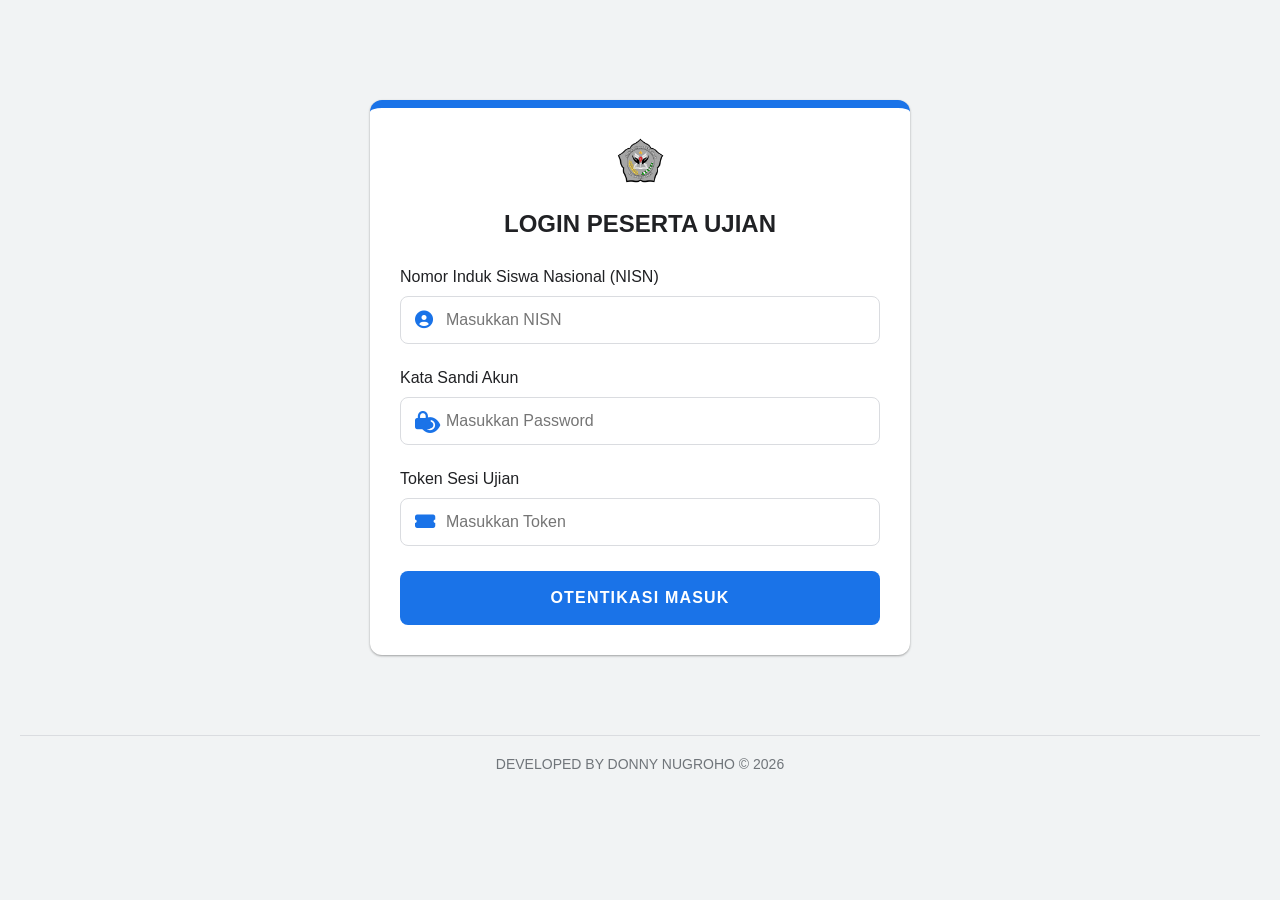
<file: index.html>
<!DOCTYPE html>
<html lang="id">
<head>
    <meta charset="UTF-8">
    <meta name="viewport" content="width=device-width, initial-scale=1.0, maximum-scale=1.0, user-scalable=no">
    <title>UJIAN DARING</title>
    <link rel="stylesheet" href="https://cdnjs.cloudflare.com/ajax/libs/font-awesome/6.0.0/css/all.min.css">
    <style>
        :root { --primary: #1a73e8; --secondary: #5f6368; --success: #188038; --danger: #d93025; --warning: #f9ab00; --bg: #f1f3f4; }
        body { font-family: 'Google Sans', Roboto, Arial, sans-serif; margin: 0; background: var(--bg); user-select: none; color: #3c4043; transition: background 0.3s; }
        .page { display: none; min-height: 100vh; padding: 20px; box-sizing: border-box; }
        .active { display: block; }
        .card { background: white; padding: 30px; border-radius: 12px; box-shadow: 0 1px 3px rgba(0,0,0,0.12), 0 1px 2px rgba(0,0,0,0.24); margin-bottom: 20px; border-top: 8px solid var(--primary); position: relative; }
        .input-group { position: relative; margin-bottom: 25px; }
        .input-group label { display: block; margin-bottom: 10px; font-weight: 500; color: #202124; }
        .input-group i { position: absolute; left: 15px; top: 42px; color: var(--primary); font-size: 18px; }
        .input-group input { width: 100%; padding: 14px 15px 14px 45px; border: 1px solid #dadce0; border-radius: 8px; font-size: 16px; box-sizing: border-box; transition: all 0.3s; }
        .input-group input:focus { border-color: var(--primary); outline: none; box-shadow: 0 0 0 2px rgba(26,115,232,0.2); }
        .toggle-pass { position: absolute; right: 15px; top: 42px; cursor: pointer; color: var(--secondary); padding: 5px; z-index: 10; }
        #timer { position: sticky; top: 0; background: #202124; color: white; text-align: center; padding: 15px; font-weight: bold; z-index: 1000; font-size: 20px; box-shadow: 0 4px 12px rgba(0,0,0,0.3); border-bottom: 3px solid var(--warning); letter-spacing: 1px; }
        .grid { display: grid; grid-template-columns: repeat(5, 1fr); gap: 12px; margin: 20px 0; padding: 10px; background: #fff; border-radius: 10px; box-shadow: inset 0 2px 4px rgba(0,0,0,0.05); }
        @media (min-width: 600px) { .grid { grid-template-columns: repeat(10, 1fr); } }
        .box { padding: 15px 5px; background: #fff; border: 2px solid #dadce0; border-radius: 8px; text-align: center; cursor: pointer; font-size: 15px; font-weight: bold; transition: 0.2s; color: #5f6368; }
        .box.done { background: var(--success); color: white; border-color: var(--success); }
        .box.now { background: var(--warning); border-color: #202124; color: #202124; transform: scale(1.1); box-shadow: 0 4px 8px rgba(0,0,0,0.2); }
        /* Style stimulus telah dihapus sesuai instruksi */
        .option-item { display: flex; align-items: center; padding: 18px; border: 2px solid #dadce0; border-radius: 12px; margin-bottom: 15px; cursor: pointer; transition: 0.2s; background: #fff; position: relative; }
        .option-item:hover { background: #f7f8f8; border-color: #bdc1c6; }
        .selected-opt { border-color: var(--primary) !important; background: #e8f0fe !important; font-weight: bold; color: var(--primary); }
        .selected-opt::after { content: '\f058'; font-family: 'Font Awesome 5 Free'; font-weight: 900; position: absolute; right: 20px; font-size: 20px; }
        .img-soal { display: block; width: 100%; max-width: 100%; height: auto; margin: 0 auto 25px auto; border-radius: 8px; border: 1px solid #dadce0; background: #fff; padding: 5px; box-sizing: border-box; }
        table { width: 100%; border-collapse: collapse; margin-top: 20px; border-radius: 8px; overflow: hidden; box-shadow: 0 0 0 1px #dadce0; }
        th, td { border: 1px solid #dadce0; padding: 18px; text-align: center; }
        th { background: #f8f9fa; font-weight: 600; color: #202124; }
        .warn-y { animation: blink-yellow 1.5s infinite; }
        .warn-r { animation: blink-red 0.6s infinite; }
        @keyframes blink-yellow { 0%, 100% { background: #ffffff; } 50% { background: #fff3cd; } }
        @keyframes blink-red { 0%, 100% { background: #ffffff; } 50% { background: #f8d7da; } }
        .notif-bar { display: none; padding: 15px; border-radius: 8px; margin-bottom: 20px; font-weight: bold; text-align: center; border: 1px solid transparent; }
        .notif-error { display: block; background: #f8d7da; color: #721c24; border-color: #f5c6cb; }
        .notif-success { display: block; background: #d4edda; color: #155724; border-color: #c3e6cb; }
        .btn { width: 100%; padding: 18px; border: none; border-radius: 8px; font-weight: bold; cursor: pointer; font-size: 16px; transition: 0.3s ease; text-transform: uppercase; letter-spacing: 1.2px; }
        .btn-blue { background: var(--primary); color: white; }
        .btn-gray { background: #fff; color: #5f6368; border: 1px solid #dadce0; }
        .btn:disabled { background: #dadce0 !important; color: #9aa0a6 !important; cursor: not-allowed; }
        .loader-spin { border: 4px solid #f3f3f3; border-top: 4px solid var(--primary); border-radius: 50%; width: 50px; height: 50px; animation: spin 1s linear infinite; margin: 20px auto; }
        @keyframes spin { 0% { transform: rotate(0deg); } 100% { transform: rotate(360deg); } }
        .footnote { text-align: center; color: #70757a; font-size: 14px; margin-top: 40px; padding-bottom: 40px; font-weight: 500; border-top: 1px solid #dadce0; padding-top: 20px; }
        .detail-grid { display: grid; grid-template-columns: 100px 20px 1fr; gap: 5px; margin-bottom: 5px; font-weight: bold; }
        .detail-grid .colon { text-align: center; color: var(--primary); }
        .login-logo { height: 48px; width: auto; margin-bottom: 10px; }
    </style>
</head>
<body oncontextmenu="return false;" onload="checkSession()">

<div id="p-login" class="page active">
    <div class="card" style="max-width:480px; margin: 80px auto;">
        <div style="text-align:center; margin-bottom: 30px;">
            <img src="logo.png" alt="Logo" class="login-logo" onerror="this.src='https://placehold.co/48x48?text=Logo'">
            <h2 style="color: #202124; margin-top: 10px;">LOGIN PESERTA UJIAN</h2>
        </div>
        <div id="notif-login" class="notif-bar"></div>
        <div class="input-group">
            <label>Nomor Induk Siswa Nasional (NISN)</label>
            <i class="fa fa-user-circle"></i>
            <input type="text" id="nisn" placeholder="Masukkan NISN">
        </div>
        <div class="input-group">
            <label>Kata Sandi Akun</label>
            <i class="fa fa-lock"></i>
            <input type="password" id="pass" placeholder="Masukkan Password">
            <i class="fa fa-eye toggle-pass" onclick="togglePass()"></i>
        </div>
        <div class="input-group">
            <label>Token Sesi Ujian</label>
            <i class="fa fa-ticket-alt"></i>
            <input type="text" id="token" placeholder="Masukkan Token">
        </div>
        <button class="btn btn-blue" id="btn-login" onclick="login()">OTENTIKASI MASUK</button>
    </div>
    <div class="footnote">DEVELOPED BY DONNY NUGROHO © 2026</div>
</div>

<div id="p-info" class="page">
    <div class="card" style="max-width:700px; margin: auto;">
        <h3 id="txt-sapa" style="color: var(--primary); margin-top: 0;"></h3>
        <p style="font-size: 16px; margin-bottom: 15px; color: #3c4043;">Anda akan mengerjakan ujian dengan rincian sebagai berikut :</p>
        <div id="txt-detail-container" style="background: #e8f0fe; padding: 25px; border-radius: 8px; margin: 20px 0;"></div>
        <button class="btn btn-blue" onclick="start()">KONFIRMASI & MULAI SEKARANG</button>
    </div>
    <div class="footnote">DEVELOPED BY DONNY NUGROHO © 2026</div>
</div>

<div id="p-quiz" class="page" style="padding:0">
    <div id="timer">SISA WAKTU: --:--</div>
    <div class="container" style="padding:20px; max-width: 900px; margin: auto;">
        <div id="notif-quiz" class="notif-bar"></div>
        <div id="quiz-content">
            <div class="grid" id="nav-grid"></div>
            <div id="display-soal"></div>
            <div style="display:flex; gap:20px; margin-top: 25px;">
                <button class="btn btn-gray" style="flex:1" onclick="move(-1)"><i class="fa fa-arrow-left"></i> SEBELUMNYA</button>
                <button id="btn-next" class="btn btn-blue" style="flex:1" onclick="move(1)">SELANJUTNYA <i class="fa fa-arrow-right"></i></button>
            </div>
            <div id="area-finish" style="display:none; margin-top: 25px;">
                <button id="btn-finish" class="btn" style="background:var(--success); color:white; font-size: 18px;" onclick="submitJawaban()"><i class="fa fa-paper-plane"></i> SELESAI & KIRIM JAWABAN</button>
            </div>
        </div>
        <div id="loading-screen" style="display:none; text-align:center; padding: 60px 20px;">
            <div class="loader-spin"></div>
            <h2 style="color: var(--primary);">Memproses Pengiriman...</h2>
        </div>
        <div id="success-screen" style="display:none; text-align:center; padding: 60px 20px;">
            <i class="fa fa-check-circle" style="font-size: 80px; color: var(--success);"></i>
            <h1 style="color: #202124; margin-top: 25px;">BERHASIL TERKIRIM!</h1>
            <p id="success-msg" style="font-size: 18px; line-height: 1.6; color: var(--secondary); margin-bottom: 25px;"></p>
            <div style="background: #e8f0fe; padding: 15px; border-radius: 8px; font-weight: 500; color: #1967d2; margin-bottom: 20px;">
                Tunjukkan teks ini kepada Pengawas untuk meninggalkan Ruangan.
            </div>
            <button class="btn btn-blue" style="max-width:300px;" onclick="exitQuiz()">KEMBALI KE HALAMAN LOGIN</button>
        </div>
    </div>
    <div class="footnote">DEVELOPED BY DONNY NUGROHO © 2026</div>
</div>

<script>
    let u = {}, ex = {}, qs = [], ans = {}, cur = 0, fraud = 0, tIn, tInt, isLive = false, isSubmitting = false;
    const id = (e) => document.getElementById(e);

    function showNotif(elId, msg, type) {
        const el = id(elId); el.innerText = msg; el.style.display = 'block';
        el.className = 'notif-bar ' + (type === 'error' ? 'notif-error' : 'notif-success');
    }

    function togglePass() { const p = id('pass'); p.type = p.type === 'password' ? 'text' : 'password'; }

    async function checkSession() {
        const saved = localStorage.getItem('cbt_session');
        if (saved) {
            const data = JSON.parse(saved);
            u = data.u; ex = data.ex; qs = data.qs; ans = data.ans || {};
            fraud = data.fraud || 0; cur = data.cur || 0;
            const startTime = new Date(data.tIn);
            const now = new Date();
            const elapsed = Math.floor((now - startTime) / 1000);
            const remaining = (ex.durasi * 60) - elapsed;
            if (remaining > 0) {
                tIn = startTime; id('p-login').classList.remove('active'); id('p-quiz').classList.add('active');
                isLive = true; applyBlink(); runTimer(remaining); render();
            } else { localStorage.removeItem('cbt_session'); }
        }
    }

    function saveSession() {
        if (isLive) { localStorage.setItem('cbt_session', JSON.stringify({ u, ex, qs, ans, fraud, cur, tIn })); }
    }

    async function login() {
        id('btn-login').disabled = true;
        const payload = { nisn: id('nisn').value, password: id('pass').value, token: id('token').value };
        try {
            const r = await fetch('https://cbt.donnyn1980.workers.dev/login', { method: 'POST', body: JSON.stringify(payload) });
            const d = await r.json();
            if(d.success) {
                u = d.siswa; ex = d.infoUjian; ex.total = d.totalSoal;
                id('p-login').classList.remove('active'); id('p-info').classList.add('active');
                id('txt-sapa').innerText = `Selamat Datang, ${u.nama} (${u.kelas})`;
                const detailHtml = `
                    <div class="detail-grid"><span>MAPEL</span><span class="colon">:</span><span>${ex.mapel}</span></div>
                    <div class="detail-grid"><span>KELAS</span><span class="colon">:</span><span>${u.kelas}</span></div>
                    <div class="detail-grid"><span>JENJANG</span><span class="colon">:</span><span>${u.jenjang}</span></div>
                    <div class="detail-grid"><span>GURU</span><span class="colon">:</span><span>${ex.nama_guru}</span></div>
                    <div class="detail-grid"><span>SOAL</span><span class="colon">:</span><span>${ex.total} Butir</span></div>
                    <div class="detail-grid"><span>DURASI</span><span class="colon">:</span><span>${ex.durasi} Menit</span></div>
                `;
                id('txt-detail-container').innerHTML = detailHtml;
            } else { showNotif('notif-login', 'NISN/Password/Token Salah!', 'error'); id('btn-login').disabled = false; }
        } catch (e) { showNotif('notif-login', 'Gangguan Server!', 'error'); id('btn-login').disabled = false; }
    }

    async function start() {
        if(document.documentElement.requestFullscreen) document.documentElement.requestFullscreen();
        const r = await fetch(`https://cbt.donnyn1980.workers.dev/get-soal?token=${ex.token}`);
        qs = await r.json(); tIn = new Date(); isLive = true;
        saveSession();
        id('p-info').classList.remove('active'); id('p-quiz').classList.add('active');
        runTimer(ex.durasi * 60); render();
    }

    document.addEventListener("visibilitychange", () => {
        if (isLive && document.hidden) { fraud++; applyBlink(); saveSession(); }
    });

    function applyBlink() {
        if(fraud >= 10) document.body.className = 'warn-r';
        else if(fraud >= 5) document.body.className = 'warn-y';
    }

    function runTimer(sec) {
        tInt = setInterval(() => {
            let m = Math.floor(sec/60), s = sec%60;
            id('timer').innerText = `SISA WAKTU: ${m}:${s<10?'0':''}${s}`;
            if(--sec < 0) { clearInterval(tInt); submitJawaban(); }
        }, 1000);
    }

    function render() {
        const s = qs[cur];
        // Menggabungkan Stimulus (s.st) dan Butir Soal (s.q) dalam kartu, menghapus tampilan terpisah
        let teksGabungan = s.st ? `${s.st}<br><br>${s.q}` : s.q;
        
        let h = `<div class="card">`;
        if(s.img && s.img !== "-") {
            let imgUrl = s.img;
            if(imgUrl.includes("drive.google.com")) {
                const fId = imgUrl.match(/[-\w]{25,}/);
                if(fId) imgUrl = `https://lh3.googleusercontent.com/d/${fId[0]}`;
            }
            h += `<img src="${imgUrl}" class="img-soal" onerror="this.src='https://placehold.co/800x400?text=Gambar+Drive+Error'">`;
        }
        
        // Tampilkan Stimulus dan Soal sebagai teks pengantar di kartu
        h += `<div style="font-size:20px; line-height:1.6; margin-bottom:25px;"><b>Soal ${cur+1}:</b><br>${teksGabungan}</div>`;
        
        if(s.tp === 'Kategori') {
            // Memecah teks gabungan ke dalam tabel berdasarkan tanda koma (,) sesuai instruksi
            const baris = teksGabungan.split(',');
            h += `<table><tr><th>Kasus</th><th>${s.kat[0]}</th><th>${s.kat[1]}</th></tr>`;
            baris.forEach((txt, i) => {
                let curAnsArr = ans[s.id] ? ans[s.id].split(',') : new Array(baris.length).fill("");
                h += `<tr><td style="text-align:left;">${txt.trim()}</td>
                <td><input type="radio" name="k_${s.id}_${i}" value="A" ${curAnsArr[i]=='A'?'checked':''} onchange="saveKat(${s.id},${i},'A',${baris.length})"></td>
                <td><input type="radio" name="k_${s.id}_${i}" value="B" ${curAnsArr[i]=='B'?'checked':''} onchange="saveKat(${s.id},${i},'B',${baris.length})"></td></tr>`;
            });
            h += `</table>`;
        } else {
            const typ = s.tp === 'MCMA' ? 'checkbox' : 'radio';
            const curVal = (ans[s.id] || "").split(',');
            s.opt.forEach(o => {
                const isSelected = curVal.includes(o.orig);
                h += `<label class="option-item ${isSelected?'selected-opt':''}">
                    <input type="${typ}" name="q_${s.id}" value="${o.orig}" ${isSelected?'checked':''} onchange="saveAns(${s.id},'${s.tp}')" style="margin-right:15px; transform:scale(1.5);"> 
                    <span style="font-size:17px;"><b>${o.label}.</b> ${o.text}</span>
                </label>`;
            });
        }
        id('display-soal').innerHTML = h + `</div>`;
        updateGrid();
    }

    window.saveAns = (id_soal, tipe) => {
        const inputs = document.querySelectorAll(`input[name="q_${id_soal}"]:checked`);
        const vals = Array.from(inputs).map(i => i.value);
        if(vals.length > 0) ans[id_soal] = vals.sort().join(','); else delete ans[id_soal];
        saveSession(); render();
        if(tipe === 'Sederhana' && vals.length > 0) { setTimeout(() => { if(cur < qs.length - 1) move(1); }, 400); }
    }

    window.saveKat = (id_soal, idx, val, total) => {
        let a = (ans[id_soal] || "").split(',');
        if(a.length !== total) a = new Array(total).fill("");
        a[idx] = val; ans[id_soal] = a.join(',');
        saveSession(); updateGrid();
        if(a.every(x => x !== "")) { setTimeout(() => { if(cur < qs.length - 1) move(1); }, 400); }
    }

    function updateGrid() {
        const g = id('nav-grid'); g.innerHTML = '';
        let countDone = 0;
        qs.forEach((s, i) => {
            let cls = 'box', statusDone = false;
            if(ans[s.id]) {
                if(s.tp === 'Kategori') { 
                    const teksGabungan = s.st ? `${s.st}<br><br>${s.q}` : s.q;
                    if(ans[s.id].split(',').filter(x => x !== "").length === teksGabungan.split(',').length) statusDone = true; 
                } 
                else { statusDone = true; }
            }
            if(statusDone) { cls += ' done'; countDone++; }
            if(i === cur) cls += ' now';
            g.innerHTML += `<div class="${cls}" onclick="cur=${i};render();saveSession()">${i+1}</div>`;
        });
        id('area-finish').style.display = (countDone === qs.length) ? 'block' : 'none';
        id('btn-next').style.display = (cur === qs.length - 1) ? 'none' : 'block';
    }

    window.move = (step) => { cur += step; if(cur<0) cur=0; if(cur>=qs.length) cur=qs.length-1; saveSession(); render(); }

    function exitQuiz() { localStorage.removeItem('cbt_session'); location.reload(); }

    async function submitJawaban() {
        if(isSubmitting) return;
        isSubmitting = true;
        id('btn-finish').disabled = true; id('quiz-content').style.display = 'none';
        id('loading-screen').style.display = 'block'; id('timer').style.display = 'none';
        clearInterval(tInt); isLive = false;

        let tPB = 0, tPM = 0, tBF = 0, tS = 0;
        const sortedQs = [...qs].sort((a, b) => a.id - b.id);
        const logAns = sortedQs.map(q => {
            const uA = (ans[q.id] || "-").replace(/\s/g,'');
            const kunci = q.key.replace(/\s/g,'');
            let b = q.bobot ? parseFloat(q.bobot) : (q.tp === "Sederhana" ? 1 : (q.tp === "Kategori" ? 2 : 3));
            tPM += b;
            if(uA === kunci) { tPB += b; tBF++; } else { tS++; }
            return ans[q.id] || "-";
        }).join('|');
        
        const fNilai = tPM > 0 ? ((tPB / tPM) * 100).toFixed(2) : 0;
        const tOut = new Date();
        const dM = Math.floor((tOut - new Date(tIn)) / 60000);
        
        const body = {
            nisn: String(u.nisn), nama: u.nama, nama_guru: ex.nama_guru, mapel: ex.mapel, kelas: u.kelas, jenjang: u.jenjang,
            nilai: fNilai, jml_curang: fraud, jml_benar: tBF, jml_salah: tS,
            wkt_masuk: new Date(tIn).toLocaleString('id-ID'), wkt_submit: tOut.toLocaleString('id-ID'),
            wkt_digunakan: `${dM} Menit`, jawaban: logAns
        };

        try {
            const res = await fetch('https://cbt.donnyn1980.workers.dev/submit', {
                method: 'POST', headers: {'Content-Type': 'application/json'}, body: JSON.stringify(body)
            });
            if(res.ok) {
                id('success-msg').innerHTML = `Selamat <b>${u.nama} (${u.kelas})</b>, Anda telah menyelesaikan ujian <b>${ex.mapel}</b> dengan durasi <b>${dM} menit</b>. Semoga mendapatkan hasil yang terbaik.`;
                localStorage.removeItem('cbt_session');
                id('loading-screen').style.display = 'none'; id('success-screen').style.display = 'block';
            } else { throw new Error(); }
        } catch(e) {
            id('loading-screen').style.display = 'none'; id('quiz-content').style.display = 'block';
            id('btn-finish').disabled = false; isSubmitting = false;
            showNotif('notif-quiz', 'Gagal menyimpan! Coba klik kirim lagi.', 'error');
        }
    }
</script>
</body>
</html>
</file>
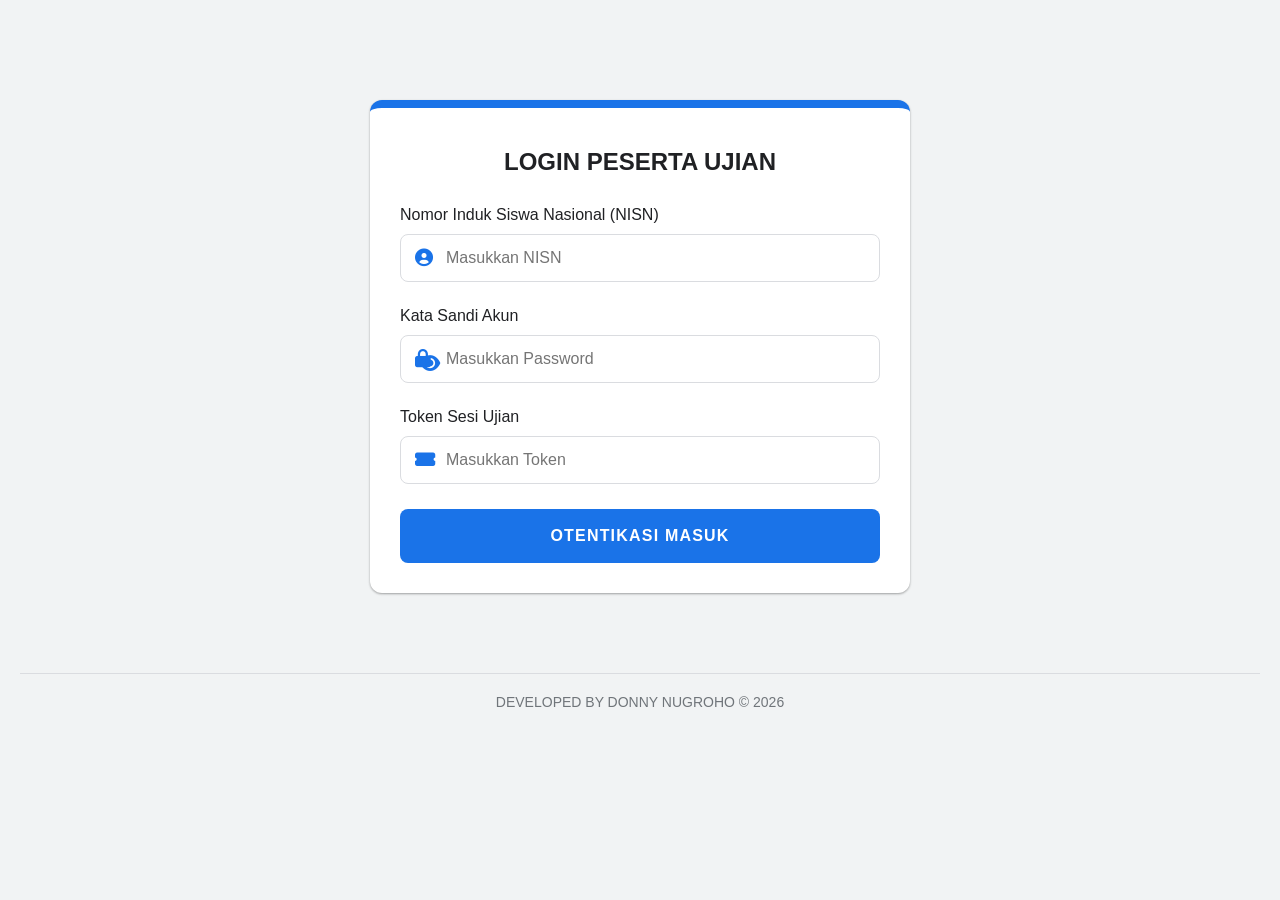
<file: sosiologi/index.html>
<!DOCTYPE html>
<html lang="id">
<head>
    <meta charset="UTF-8">
    <meta name="viewport" content="width=device-width, initial-scale=1.0, maximum-scale=1.0, user-scalable=no">
    <title>UJIAN DARING - AMAN</title>
    <link rel="stylesheet" href="https://cdnjs.cloudflare.com/ajax/libs/font-awesome/6.0.0/css/all.min.css">
    <style>
        :root { --primary: #1a73e8; --secondary: #5f6368; --success: #188038; --danger: #d93025; --warning: #f9ab00; --bg: #f1f3f4; }
        body { 
            font-family: 'Google Sans', Roboto, Arial, sans-serif; 
            margin: 0; 
            background: var(--bg); 
            user-select: none; 
            -webkit-user-select: none;
            -moz-user-select: none;
            -ms-user-select: none;
            color: #3c4043; 
            transition: background 0.3s; 
        }
        /* Mencegah seleksi teks dan seret */
        * {
            user-select: none !important;
            -webkit-user-select: none !important;
            -moz-user-select: none !important;
            -ms-user-select: none !important;
            -webkit-tap-highlight-color: transparent;
            -webkit-touch-callout: none;
        }
        /* Izin seleksi hanya untuk input teks */
        input, textarea {
            user-select: text !important;
            -webkit-user-select: text !important;
            -moz-user-select: text !important;
            -ms-user-select: text !important;
        }
        .page { display: none; min-height: 100vh; padding: 20px; box-sizing: border-box; }
        .active { display: block; }
        .card { background: white; padding: 30px; border-radius: 12px; box-shadow: 0 1px 3px rgba(0,0,0,0.12), 0 1px 2px rgba(0,0,0,0.24); margin-bottom: 20px; border-top: 8px solid var(--primary); position: relative; }
        .input-group { position: relative; margin-bottom: 25px; }
        .input-group label { display: block; margin-bottom: 10px; font-weight: 500; color: #202124; }
        .input-group i { position: absolute; left: 15px; top: 42px; color: var(--primary); font-size: 18px; }
        .input-group input { width: 100%; padding: 14px 15px 14px 45px; border: 1px solid #dadce0; border-radius: 8px; font-size: 16px; box-sizing: border-box; transition: all 0.3s; }
        .input-group input:focus { border-color: var(--primary); outline: none; box-shadow: 0 0 0 2px rgba(26,115,232,0.2); }
        .toggle-pass { position: absolute; right: 15px; top: 42px; cursor: pointer; color: var(--secondary); padding: 5px; z-index: 10; }
        #timer { 
            position: sticky; 
            top: 0; 
            background: #202124; 
            color: white; 
            text-align: center; 
            padding: 15px; 
            font-weight: bold; 
            z-index: 1000; 
            font-size: 20px; 
            box-shadow: 0 4px 12px rgba(0,0,0,0.3); 
            border-bottom: 3px solid var(--warning); 
            letter-spacing: 1px; 
        }
        .grid { display: grid; grid-template-columns: repeat(5, 1fr); gap: 12px; margin: 20px 0; padding: 10px; background: #fff; border-radius: 10px; box-shadow: inset 0 2px 4px rgba(0,0,0,0.05); }
        @media (min-width: 600px) { .grid { grid-template-columns: repeat(10, 1fr); } }
        .box { padding: 15px 5px; background: #fff; border: 2px solid #dadce0; border-radius: 8px; text-align: center; cursor: pointer; font-size: 15px; font-weight: bold; transition: 0.2s; color: #5f6368; }
        .box.done { background: var(--success); color: white; border-color: var(--success); }
        .box.now { background: var(--warning); border-color: #202124; color: #202124; transform: scale(1.1); box-shadow: 0 4px 8px rgba(0,0,0,0.2); }
        .option-item { display: flex; align-items: center; padding: 18px; border: 2px solid #dadce0; border-radius: 12px; margin-bottom: 15px; cursor: pointer; transition: 0.2s; background: #fff; position: relative; }
        .option-item:hover { background: #f7f8f8; border-color: #bdc1c6; }
        .selected-opt { border-color: var(--primary) !important; background: #e8f0fe !important; font-weight: bold; color: var(--primary); }
        .selected-opt::after { content: '\f058'; font-family: 'Font Awesome 5 Free'; font-weight: 900; position: absolute; right: 20px; font-size: 20px; }
        .img-soal { display: block; width: 100%; max-width: 100%; height: auto; margin: 0 auto 25px auto; border-radius: 8px; border: 1px solid #dadce0; background: #fff; padding: 5px; box-sizing: border-box; }
        table { width: 100%; border-collapse: collapse; margin-top: 20px; border-radius: 8px; overflow: hidden; box-shadow: 0 0 0 1px #dadce0; }
        th, td { border: 1px solid #dadce0; padding: 18px; text-align: center; }
        th { background: #f8f9fa; font-weight: 600; color: #202124; }
        .notif-bar { display: none; padding: 15px; border-radius: 8px; margin-bottom: 20px; font-weight: bold; text-align: center; border: 1px solid transparent; }
        .notif-error { display: block; background: #f8d7da; color: #721c24; border-color: #f5c6cb; }
        .notif-success { display: block; background: #d4edda; color: #155724; border-color: #c3e6cb; }
        .btn { width: 100%; padding: 18px; border: none; border-radius: 8px; font-weight: bold; cursor: pointer; font-size: 16px; transition: 0.3s ease; text-transform: uppercase; letter-spacing: 1.2px; }
        .btn-blue { background: var(--primary); color: white; }
        .btn-gray { background: #fff; color: #5f6368; border: 1px solid #dadce0; }
        .btn:disabled { background: #dadce0 !important; color: #9aa0a6 !important; cursor: not-allowed; }
        .loader-spin { border: 4px solid #f3f3f3; border-top: 4px solid var(--primary); border-radius: 50%; width: 50px; height: 50px; animation: spin 1s linear infinite; margin: 20px auto; }
        @keyframes spin { 0% { transform: rotate(0deg); } 100% { transform: rotate(360deg); } }
        .footnote { text-align: center; color: #70757a; font-size: 14px; margin-top: 40px; padding-bottom: 40px; font-weight: 500; border-top: 1px solid #dadce0; padding-top: 20px; }
        .detail-grid { display: grid; grid-template-columns: 100px 20px 1fr; gap: 5px; margin-bottom: 5px; font-weight: bold; }
        .detail-grid .colon { text-align: center; color: var(--primary); }
        .login-logo { height: 48px; width: auto; margin-bottom: 10px; }
        
        /* Proteksi screenshot & blur */
        .quiz-protected {
            filter: none;
            transition: filter 0.1s;
        }
        .quiz-protected.blur-active {
            filter: blur(8px);
            pointer-events: none;
        }
        .security-overlay {
            display: none;
            position: fixed;
            top: 0;
            left: 0;
            right: 0;
            bottom: 0;
            background: rgba(0,0,0,0.9);
            z-index: 9999;
            color: white;
            text-align: center;
            padding: 50px 20px;
            font-size: 24px;
            backdrop-filter: blur(5px);
        }
        .security-overlay.active {
            display: flex;
            align-items: center;
            justify-content: center;
            flex-direction: column;
        }
        .warning-icon {
            font-size: 60px;
            color: #f9ab00;
            margin-bottom: 20px;
        }
    </style>
</head>
<body oncontextmenu="return false;" onload="initSecurity()" onbeforeunload="return 'Anda akan keluar dari ujian. Data tidak akan disimpan!'">

<!-- Security Overlay untuk perlindungan ekstra -->
<div id="securityOverlay" class="security-overlay">
    <i class="fas fa-exclamation-triangle warning-icon"></i>
    <h2>PERINGATAN KECURANGAN</h2>
    <p id="securityMessage">Anda terdeteksi melakukan tindakan mencurigakan.</p>
    <p style="font-size: 16px; margin-top: 30px;">Aplikasi akan menutup secara otomatis...</p>
</div>

<div id="p-login" class="page active">
    <div class="card" style="max-width:480px; margin: 80px auto;">
        <div style="text-align:center; margin-bottom: 30px;">
            <h2 style="color: #202124; margin-top: 10px;">LOGIN PESERTA UJIAN</h2>
        </div>
        <div id="notif-login" class="notif-bar"></div>
        <div class="input-group">
            <label>Nomor Induk Siswa Nasional (NISN)</label>
            <i class="fa fa-user-circle"></i>
            <input type="text" id="nisn" placeholder="Masukkan NISN" autocomplete="off">
        </div>
        <div class="input-group">
            <label>Kata Sandi Akun</label>
            <i class="fa fa-lock"></i>
            <input type="password" id="pass" placeholder="Masukkan Password" autocomplete="off">
            <i class="fa fa-eye toggle-pass" onclick="togglePass()"></i>
        </div>
        <div class="input-group">
            <label>Token Sesi Ujian</label>
            <i class="fa fa-ticket-alt"></i>
            <input type="text" id="token" placeholder="Masukkan Token" autocomplete="off">
        </div>
        <button class="btn btn-blue" id="btn-login" onclick="login()">OTENTIKASI MASUK</button>
    </div>
    <div class="footnote">DEVELOPED BY DONNY NUGROHO © 2026</div>
</div>

<div id="p-info" class="page">
    <div class="card" style="max-width:700px; margin: auto;">
        <h3 id="txt-sapa" style="color: var(--primary); margin-top: 0;"></h3>
        <p style="font-size: 16px; margin-bottom: 15px; color: #3c4043;">Anda akan mengerjakan ujian dengan rincian sebagai berikut :</p>
        <div id="txt-detail-container" style="background: #e8f0fe; padding: 25px; border-radius: 8px; margin: 20px 0;"></div>
        <button class="btn btn-blue" onclick="start()">KONFIRMASI & MULAI SEKARANG</button>
    </div>
    <div class="footnote">DEVELOPED BY DONNY NUGROHO © 2026</div>
</div>

<div id="p-quiz" class="page" style="padding:0">
    <div id="timer">SISA WAKTU: --:--</div>
    <div class="container" style="padding:20px; max-width: 900px; margin: auto;" id="quizContainer">
        <div id="notif-quiz" class="notif-bar"></div>
        <div id="quiz-content">
            <div class="grid" id="nav-grid"></div>
            <div id="display-soal" class="quiz-protected"></div>
            <div style="display:flex; gap:20px; margin-top: 25px;">
                <button class="btn btn-gray" style="flex:1" onclick="move(-1)"><i class="fa fa-arrow-left"></i> SEBELUMNYA</button>
                <button id="btn-next" class="btn btn-blue" style="flex:1" onclick="move(1)">SELANJUTNYA <i class="fa fa-arrow-right"></i></button>
            </div>
            <div id="area-finish" style="display:none; margin-top: 25px;">
                <button id="btn-finish" class="btn" style="background:var(--success); color:white; font-size: 18px;" onclick="submitJawaban()"><i class="fa fa-paper-plane"></i> SELESAI & KIRIM JAWABAN</button>
            </div>
        </div>
        <div id="loading-screen" style="display:none; text-align:center; padding: 60px 20px;">
            <div class="loader-spin"></div>
            <h2 style="color: var(--primary);">Memproses Pengiriman...</h2>
        </div>
        <div id="success-screen" style="display:none; text-align:center; padding: 60px 20px;">
            <i class="fa fa-check-circle" style="font-size: 80px; color: var(--success);"></i>
            <h1 style="color: #202124; margin-top: 25px;">BERHASIL TERKIRIM!</h1>
            <p id="success-msg" style="font-size: 18px; line-height: 1.6; color: var(--secondary); margin-bottom: 25px;"></p>
            <div style="background: #e8f0fe; padding: 15px; border-radius: 8px; font-weight: 500; color: #1967d2; margin-bottom: 20px;">
                Tunjukkan teks ini kepada Pengawas untuk meninggalkan Ruangan.
            </div>
            <button class="btn btn-blue" style="max-width:300px;" onclick="exitQuiz()">KEMBALI KE HALAMAN LOGIN</button>
        </div>
    </div>
    <div class="footnote">DEVELOPED BY DONNY NUGROHO © 2026</div>
</div>

<script>
    // ==================== KONFIGURASI KEAMANAN ====================
    let u = {}, ex = {}, qs = [], ans = {}, cur = 0, tIn, tInt;
    let isLive = false;           // Status sedang ujian
    let isSubmitting = false;     // Status sedang mengirim
    let fraudDetected = false;    // Status kecurangan
    let blurTolerance = false;     // Toleransi blur saat transisi
    let blurTimer = null;         // Timer untuk toleransi blur
    let securityInitialized = false;
    
    // DOM Elements
    const id = (e) => document.getElementById(e);
    
    // ==================== FUNGSI KEAMANAN ====================
    
    // Inisialisasi semua sistem keamanan
    function initSecurity() {
        if (securityInitialized) return;
        securityInitialized = true;
        
        // Cegah semua event yang mencurigakan
        preventCopyPaste();
        preventDevTools();
        preventPrintAndScreenshot();
        preventKeyboardShortcuts();
        preventBlurAndVisibility();
        
        console.log('Sistem keamanan diaktifkan');
    }
    
    // Cegah copy, cut, paste
    function preventCopyPaste() {
        document.addEventListener('copy', (e) => {
            if (isLive) {
                e.preventDefault();
                triggerFraud('COPY_DETECTED', 'Menyalin teks tidak diizinkan');
            }
            return false;
        });
        
        document.addEventListener('cut', (e) => {
            if (isLive) {
                e.preventDefault();
                triggerFraud('CUT_DETECTED', 'Memotong teks tidak diizinkan');
            }
            return false;
        });
        
        document.addEventListener('paste', (e) => {
            if (isLive) {
                e.preventDefault();
                triggerFraud('PASTE_DETECTED', 'Menempel teks tidak diizinkan');
            }
            return false;
        });
        
        // Cegah drag and drop
        document.addEventListener('dragstart', (e) => {
            if (isLive) {
                e.preventDefault();
                return false;
            }
        });
        
        document.addEventListener('drop', (e) => {
            if (isLive) {
                e.preventDefault();
                return false;
            }
        });
    }
    
    // Deteksi DevTools (Inspect Element)
    function preventDevTools() {
        // Deteksi pembukaan DevTools via F12, Ctrl+Shift+I, dll
        document.addEventListener('keydown', (e) => {
            if (!isLive) return;
            
            // F12
            if (e.key === 'F12') {
                e.preventDefault();
                triggerFraud('DEVTOOLS_F12', 'F12 tidak diizinkan');
            }
            
            // Ctrl+Shift+I (Windows/Linux)
            if (e.ctrlKey && e.shiftKey && e.key === 'I') {
                e.preventDefault();
                triggerFraud('DEVTOOLS_CTRL_SHIFT_I', 'Inspect element tidak diizinkan');
            }
            
            // Ctrl+Shift+J (Windows/Linux)
            if (e.ctrlKey && e.shiftKey && e.key === 'J') {
                e.preventDefault();
                triggerFraud('DEVTOOLS_CTRL_SHIFT_J', 'Console tidak diizinkan');
            }
            
            // Ctrl+Shift+C (Windows/Linux)
            if (e.ctrlKey && e.shiftKey && e.key === 'C') {
                e.preventDefault();
                triggerFraud('DEVTOOLS_CTRL_SHIFT_C', 'Inspect element tidak diizinkan');
            }
            
            // Ctrl+U (View Source)
            if (e.ctrlKey && e.key === 'u') {
                e.preventDefault();
                triggerFraud('VIEW_SOURCE', 'View source tidak diizinkan');
            }
        });
        
        // Deteksi DevTools melalui console.log (trick)
        let element = new Image();
        Object.defineProperty(element, 'id', {
            get: function() {
                triggerFraud('DEVTOOLS_DETECTED', 'Developer tools terdeteksi');
            }
        });
        console.log('%c', element);
        
        // Deteksi perubahan ukuran layar yang mencurigakan (DevTools docked)
        let lastWidth = window.innerWidth;
        setInterval(() => {
            if (!isLive) return;
            
            // Jika lebar berubah drastis dalam waktu singkat (kemungkinan DevTools)
            if (Math.abs(window.innerWidth - lastWidth) > 100) {
                // Toleransi 2 detik setelah masuk ke quiz
                if (!blurTolerance) {
                    triggerFraud('SCREEN_RESIZE', 'Perubahan ukuran layar terdeteksi');
                }
            }
            lastWidth = window.innerWidth;
        }, 1000);
    }
    
    // Cegah Print dan Screenshot
    function preventPrintAndScreenshot() {
        // Cegah print
        document.addEventListener('keydown', (e) => {
            if (!isLive) return;
            
            // Ctrl+P (Print)
            if (e.ctrlKey && e.key === 'p') {
                e.preventDefault();
                triggerFraud('PRINT_ATTEMPT', 'Mencetak halaman tidak diizinkan');
            }
            
            // PrintScreen - tidak bisa dicegah langsung, tapi kita blur layar
            // Akan ditangani oleh event blur
        });
        
        // Cegah print via menu
        window.addEventListener('beforeprint', (e) => {
            if (isLive) {
                e.preventDefault();
                triggerFraud('PRINT_MENU', 'Print menu diakses');
            }
        });
    }
    
    // Cegah shortcut berbahaya lainnya
    function preventKeyboardShortcuts() {
        document.addEventListener('keydown', (e) => {
            if (!isLive) return;
            
            // Alt+Tab, Alt+F4, Windows Key, dll - tidak bisa dicegah penuh
            // Tapi kita catat sebagai potensi kecurangan jika fokus hilang
            
            // Ctrl+R / F5 (Refresh)
            if (e.key === 'F5' || (e.ctrlKey && e.key === 'r')) {
                e.preventDefault();
                triggerFraud('REFRESH_ATTEMPT', 'Merefresh halaman tidak diizinkan');
            }
            
            // Ctrl+W / Alt+F4 (Close tab/window)
            if ((e.ctrlKey && e.key === 'w') || (e.altKey && e.key === 'F4')) {
                e.preventDefault();
                triggerFraud('CLOSE_ATTEMPT', 'Menutup jendela tidak diizinkan');
            }
            
            // Ctrl+N (New window)
            if (e.ctrlKey && e.key === 'n') {
                e.preventDefault();
                triggerFraud('NEW_WINDOW', 'Membuka jendela baru tidak diizinkan');
            }
            
            // Ctrl+H (History)
            if (e.ctrlKey && e.key === 'h') {
                e.preventDefault();
                triggerFraud('HISTORY_ATTEMPT', 'Membuka history tidak diizinkan');
            }
            
            // Ctrl+S (Save)
            if (e.ctrlKey && e.key === 's') {
                e.preventDefault();
                triggerFraud('SAVE_ATTEMPT', 'Menyimpan halaman tidak diizinkan');
            }
            
            // Ctrl+A (Select All) - diizinkan? Lebih baik cegah
            if (e.ctrlKey && e.key === 'a') {
                e.preventDefault();
                // Tidak langsung dianggap fraud, hanya cegah
                return false;
            }
        });
    }
    
    // Proteksi Blur dan Visibility Change
    function preventBlurAndVisibility() {
        // Visibility change (pindah tab)
        document.addEventListener('visibilitychange', () => {
            if (isLive && document.hidden && !blurTolerance) {
                triggerFraud('TAB_SWITCH', 'Berpindah tab terdeteksi');
            }
        });
        
        // Window blur (kehilangan fokus, misal klik luar)
        window.addEventListener('blur', () => {
            if (isLive && !blurTolerance) {
                // Beri waktu 200ms untuk memastikan bukan klik cepat
                setTimeout(() => {
                    if (isLive && !blurTolerance && !fraudDetected) {
                        // Cek apakah masih di halaman yang sama
                        if (document.hidden) {
                            triggerFraud('WINDOW_BLUR', 'Aplikasi kehilangan fokus');
                        }
                    }
                }, 200);
            }
        });
        
        // Deteksi screenshot via kombinasi tombol
        document.addEventListener('keyup', (e) => {
            if (!isLive || blurTolerance) return;
            
            // PrintScreen biasanya tidak memicu key event yang bisa dicegah
            // Tapi kita bisa blur layar saat tombol PrintScreen ditekan
            if (e.key === 'PrintScreen' || e.keyCode === 44) {
                activateBlurProtection('PRINTSCREEN');
            }
        });
        
        // Deteksi screenshot di Android/iOS (volume down + power)
        // Tidak bisa dideteksi langsung, jadi kita aktifkan blur periodik
        setInterval(() => {
            if (isLive && !blurTolerance && !fraudDetected) {
                // Random check - tidak melakukan apa-apa, hanya untuk menjaga
                // proteksi tetap aktif
            }
        }, 30000);
    }
    
    // Aktifkan proteksi blur pada tampilan soal
    function activateBlurProtection(reason = 'UNKNOWN') {
        if (!isLive || fraudDetected || blurTolerance) return;
        
        const soalElement = document.querySelector('.quiz-protected');
        if (soalElement) {
            soalElement.classList.add('blur-active');
            
            // Catat percobaan screenshot
            console.warn(`Screenshot detected: ${reason}`);
            
            // Setelah 1 detik, hilangkan blur
            setTimeout(() => {
                if (soalElement && !fraudDetected) {
                    soalElement.classList.remove('blur-active');
                }
            }, 1000);
        }
    }
    
    // Fungsi utama untuk menangani kecurangan
    function triggerFraud(type, message) {
        if (!isLive || fraudDetected || isSubmitting) return;
        
        console.error(`FRAUD DETECTED: ${type} - ${message}`);
        
        // Tandai sebagai fraud
        fraudDetected = true;
        
        // Hentikan timer
        if (tInt) {
            clearInterval(tInt);
            tInt = null;
        }
        
        // Tampilkan overlay peringatan
        const overlay = id('securityOverlay');
        const msgEl = id('securityMessage');
        msgEl.innerText = `${message}. Anda akan dikeluarkan dari ujian.`;
        overlay.classList.add('active');
        
        // Blur konten quiz
        const soalElement = document.querySelector('.quiz-protected');
        if (soalElement) {
            soalElement.classList.add('blur-active');
        }
        
        // Kirim laporan kecurangan ke server
        submitFraudReport(type, message);
        
        // Keluarkan peserta setelah 3 detik
        setTimeout(() => {
            forceExit();
        }, 3000);
    }
    
    // Kirim laporan kecurangan ke server
    async function submitFraudReport(type, message) {
        if (!u.nisn || !ex.token) return;
        
        const fraudData = {
            nisn: u.nisn,
            nama: u.nama,
            mapel: ex.mapel,
            token: ex.token,
            fraud_type: type,
            fraud_message: message,
            timestamp: new Date().toISOString(),
            current_soal: cur + 1
        };
        
        try {
            await fetch('https://cbt.donnyn1980.workers.dev/fraud-report', {
                method: 'POST',
                headers: {'Content-Type': 'application/json'},
                body: JSON.stringify(fraudData)
            });
        } catch (e) {
            console.error('Gagal kirim laporan fraud', e);
        }
    }
    
    // Paksa keluar dari ujian
    function forceExit() {
        // Arahkan ke halaman login
        window.location.reload();
    }
    
    // Atur toleransi blur (saat transisi)
    function setBlurTolerance(active) {
        blurTolerance = active;
        
        if (active) {
            // Reset timer toleransi
            if (blurTimer) clearTimeout(blurTimer);
            blurTimer = setTimeout(() => {
                blurTolerance = false;
                console.log('Toleransi blur berakhir');
            }, 2000); // 2 detik toleransi
        }
    }
    
    // ==================== FUNGSI UTAMA APLIKASI ====================
    
    function togglePass() { 
        const p = id('pass'); 
        p.type = p.type === 'password' ? 'text' : 'password'; 
    }
    
    async function login() {
        id('btn-login').disabled = true;
        const payload = { 
            nisn: id('nisn').value, 
            password: id('pass').value, 
            token: id('token').value 
        };
        
        try {
            const r = await fetch('https://cbt.donnyn1980.workers.dev/login', { 
                method: 'POST', 
                body: JSON.stringify(payload) 
            });
            const d = await r.json();
            
            if(d.success) {
                u = d.siswa; 
                ex = d.infoUjian; 
                ex.total = d.totalSoal;
                
                id('p-login').classList.remove('active'); 
                id('p-info').classList.add('active');
                
                id('txt-sapa').innerText = `Selamat Datang, ${u.nama} (${u.kelas})`;
                
                const detailHtml = `
                    <div class="detail-grid"><span>MAPEL</span><span class="colon">:</span><span>${ex.mapel}</span></div>
                    <div class="detail-grid"><span>KELAS</span><span class="colon">:</span><span>${u.kelas}</span></div>
                    <div class="detail-grid"><span>JENJANG</span><span class="colon">:</span><span>${u.jenjang}</span></div>
                    <div class="detail-grid"><span>GURU</span><span class="colon">:</span><span>${ex.nama_guru}</span></div>
                    <div class="detail-grid"><span>SOAL</span><span class="colon">:</span><span>${ex.total} Butir</span></div>
                    <div class="detail-grid"><span>DURASI</span><span class="colon">:</span><span>${ex.durasi} Menit</span></div>
                `;
                id('txt-detail-container').innerHTML = detailHtml;
            } else { 
                showNotif('notif-login', 'NISN/Password/Token Salah!', 'error'); 
                id('btn-login').disabled = false; 
            }
        } catch (e) { 
            showNotif('notif-login', 'Gangguan Server!', 'error'); 
            id('btn-login').disabled = false; 
        }
    }
    
    async function start() {
        // Aktifkan toleransi blur selama 2 detik
        setBlurTolerance(true);
        
        // Minta fullscreen
        if(document.documentElement.requestFullscreen) {
            document.documentElement.requestFullscreen();
        }
        
        // Ambil soal
        const r = await fetch(`https://cbt.donnyn1980.workers.dev/get-soal?token=${ex.token}`);
        qs = await r.json(); 
        
        tIn = new Date(); 
        isLive = true;
        
        id('p-info').classList.remove('active'); 
        id('p-quiz').classList.add('active');
        
        runTimer(ex.durasi * 60); 
        render();
    }
    
    function showNotif(elId, msg, type) {
        const el = id(elId); 
        el.innerText = msg; 
        el.style.display = 'block';
        el.className = 'notif-bar ' + (type === 'error' ? 'notif-error' : 'notif-success');
    }
    
    function runTimer(sec) {
        tInt = setInterval(() => {
            let m = Math.floor(sec/60), s = sec%60;
            id('timer').innerText = `SISA WAKTU: ${m}:${s<10?'0':''}${s}`;
            if(--sec < 0) { 
                clearInterval(tInt); 
                submitJawaban(); 
            }
        }, 1000);
    }
    
    function render() {
        if (!qs.length || fraudDetected) return;
        
        const s = qs[cur];
        let teksGabungan = s.st ? `${s.st}<br><br>${s.q}` : s.q;
        
        let h = `<div class="card">`;
        if(s.img && s.img !== "-") {
            let imgUrl = s.img;
            if(imgUrl.includes("drive.google.com")) {
                const fId = imgUrl.match(/[-\w]{25,}/);
                if(fId) imgUrl = `https://lh3.googleusercontent.com/d/${fId[0]}`;
            }
            h += `<img src="${imgUrl}" class="img-soal" onerror="this.src='https://placehold.co/800x400?text=Gambar+Error'">`;
        }
        
        h += `<div style="font-size:20px; line-height:1.6; margin-bottom:25px;"><b>Soal ${cur+1}:</b><br>${teksGabungan}</div>`;
        
        if(s.tp === 'Kategori') {
            const baris = teksGabungan.split(',');
            h += `<table><tr><th>Kasus</th><th>${s.kat[0]}</th><th>${s.kat[1]}</th></tr>`;
            baris.forEach((txt, i) => {
                let curAnsArr = ans[s.id] ? ans[s.id].split(',') : new Array(baris.length).fill("");
                h += `<tr><td style="text-align:left;">${txt.trim()}</td>
                <td><input type="radio" name="k_${s.id}_${i}" value="A" ${curAnsArr[i]=='A'?'checked':''} onchange="saveKat(${s.id},${i},'A',${baris.length})"></td>
                <td><input type="radio" name="k_${s.id}_${i}" value="B" ${curAnsArr[i]=='B'?'checked':''} onchange="saveKat(${s.id},${i},'B',${baris.length})"></td></tr>`;
            });
            h += `</table>`;
        } else {
            const typ = s.tp === 'MCMA' ? 'checkbox' : 'radio';
            const curVal = (ans[s.id] || "").split(',');
            s.opt.forEach(o => {
                const isSelected = curVal.includes(o.orig);
                h += `<label class="option-item ${isSelected?'selected-opt':''}">
                    <input type="${typ}" name="q_${s.id}" value="${o.orig}" ${isSelected?'checked':''} onchange="saveAns(${s.id},'${s.tp}')" style="margin-right:15px; transform:scale(1.5);"> 
                    <span style="font-size:17px;"><b>${o.label}.</b> ${o.text}</span>
                </label>`;
            });
        }
        id('display-soal').innerHTML = h + `</div>`;
        updateGrid();
    }
    
    window.saveAns = (id_soal, tipe) => {
        if (fraudDetected) return;
        
        const inputs = document.querySelectorAll(`input[name="q_${id_soal}"]:checked`);
        const vals = Array.from(inputs).map(i => i.value);
        if(vals.length > 0) ans[id_soal] = vals.sort().join(','); else delete ans[id_soal];
        render();
        if(tipe === 'Sederhana' && vals.length > 0) { 
            setTimeout(() => { 
                if(cur < qs.length - 1 && !fraudDetected) move(1); 
            }, 400); 
        }
    }
    
    window.saveKat = (id_soal, idx, val, total) => {
        if (fraudDetected) return;
        
        let a = (ans[id_soal] || "").split(',');
        if(a.length !== total) a = new Array(total).fill("");
        a[idx] = val; 
        ans[id_soal] = a.join(',');
        updateGrid();
        if(a.every(x => x !== "")) { 
            setTimeout(() => { 
                if(cur < qs.length - 1 && !fraudDetected) move(1); 
            }, 400); 
        }
    }
    
    function updateGrid() {
        if (fraudDetected) return;
        
        const g = id('nav-grid'); 
        g.innerHTML = '';
        let countDone = 0;
        
        qs.forEach((s, i) => {
            let cls = 'box', statusDone = false;
            if(ans[s.id]) {
                if(s.tp === 'Kategori') { 
                    const teksGabungan = s.st ? `${s.st}<br><br>${s.q}` : s.q;
                    if(ans[s.id].split(',').filter(x => x !== "").length === teksGabungan.split(',').length) statusDone = true; 
                } else { 
                    statusDone = true; 
                }
            }
            if(statusDone) { cls += ' done'; countDone++; }
            if(i === cur) cls += ' now';
            g.innerHTML += `<div class="${cls}" onclick="if(!fraudDetected){cur=${i};render();}">${i+1}</div>`;
        });
        
        id('area-finish').style.display = (countDone === qs.length && !fraudDetected) ? 'block' : 'none';
        id('btn-next').style.display = (cur === qs.length - 1 || fraudDetected) ? 'none' : 'block';
    }
    
    window.move = (step) => { 
        if (fraudDetected) return;
        cur += step; 
        if(cur<0) cur=0; 
        if(cur>=qs.length) cur=qs.length-1; 
        render(); 
    }
    
    function exitQuiz() { 
        window.location.reload(); 
    }
    
    async function submitJawaban() {
        if(isSubmitting || fraudDetected) return;
        
        isSubmitting = true;
        id('btn-finish').disabled = true; 
        id('quiz-content').style.display = 'none';
        id('loading-screen').style.display = 'block'; 
        id('timer').style.display = 'none';
        
        if (tInt) {
            clearInterval(tInt); 
            tInt = null;
        }
        
        let tPB = 0, tPM = 0, tBF = 0, tS = 0;
        const sortedQs = [...qs].sort((a, b) => a.id - b.id);
        const logAns = sortedQs.map(q => {
            const uA = (ans[q.id] || "-").replace(/\s/g,'');
            const kunci = q.key.replace(/\s/g,'');
            let b = q.bobot ? parseFloat(q.bobot) : (q.tp === "Sederhana" ? 1 : (q.tp === "Kategori" ? 2 : 3));
            tPM += b;
            if(uA === kunci) { tPB += b; tBF++; } else { tS++; }
            return ans[q.id] || "-";
        }).join('|');
        
        const fNilai = tPM > 0 ? ((tPB / tPM) * 100).toFixed(2) : 0;
        const tOut = new Date();
        const dM = Math.floor((tOut - new Date(tIn)) / 60000);
        
        const body = {
            nisn: String(u.nisn), 
            nama: u.nama, 
            nama_guru: ex.nama_guru, 
            mapel: ex.mapel, 
            kelas: u.kelas, 
            jenjang: u.jenjang,
            nilai: fNilai, 
            jml_curang: 0, // Tidak ada penyimpanan fraud di client
            jml_benar: tBF, 
            jml_salah: tS,
            wkt_masuk: new Date(tIn).toLocaleString('id-ID'), 
            wkt_submit: tOut.toLocaleString('id-ID'),
            wkt_digunakan: `${dM} Menit`, 
            jawaban: logAns
        };

        try {
            const res = await fetch('https://cbt.donnyn1980.workers.dev/submit', {
                method: 'POST', 
                headers: {'Content-Type': 'application/json'}, 
                body: JSON.stringify(body)
            });
            
            if(res.ok) {
                id('success-msg').innerHTML = `Selamat <b>${u.nama} (${u.kelas})</b>, Anda telah menyelesaikan ujian <b>${ex.mapel}</b> dengan durasi <b>${dM} menit</b>. Semoga mendapatkan hasil yang terbaik.`;
                
                id('loading-screen').style.display = 'none'; 
                id('success-screen').style.display = 'block';
                
                // Nonaktifkan status live
                isLive = false;
            } else { 
                throw new Error(); 
            }
        } catch(e) {
            id('loading-screen').style.display = 'none'; 
            id('quiz-content').style.display = 'block';
            id('btn-finish').disabled = false; 
            isSubmitting = false;
            showNotif('notif-quiz', 'Gagal menyimpan! Coba klik kirim lagi.', 'error');
        }
    }
    
    // Proteksi tambahan: cegah refresh dengan pesan
    window.addEventListener('beforeunload', (e) => {
        if (isLive && !fraudDetected && !isSubmitting) {
            e.preventDefault();
            e.returnValue = 'Anda akan keluar dari ujian. Data tidak akan disimpan!';
            return 'Anda akan keluar dari ujian. Data tidak akan disimpan!';
        }
    });
</script>
</body>
</html>
</file>
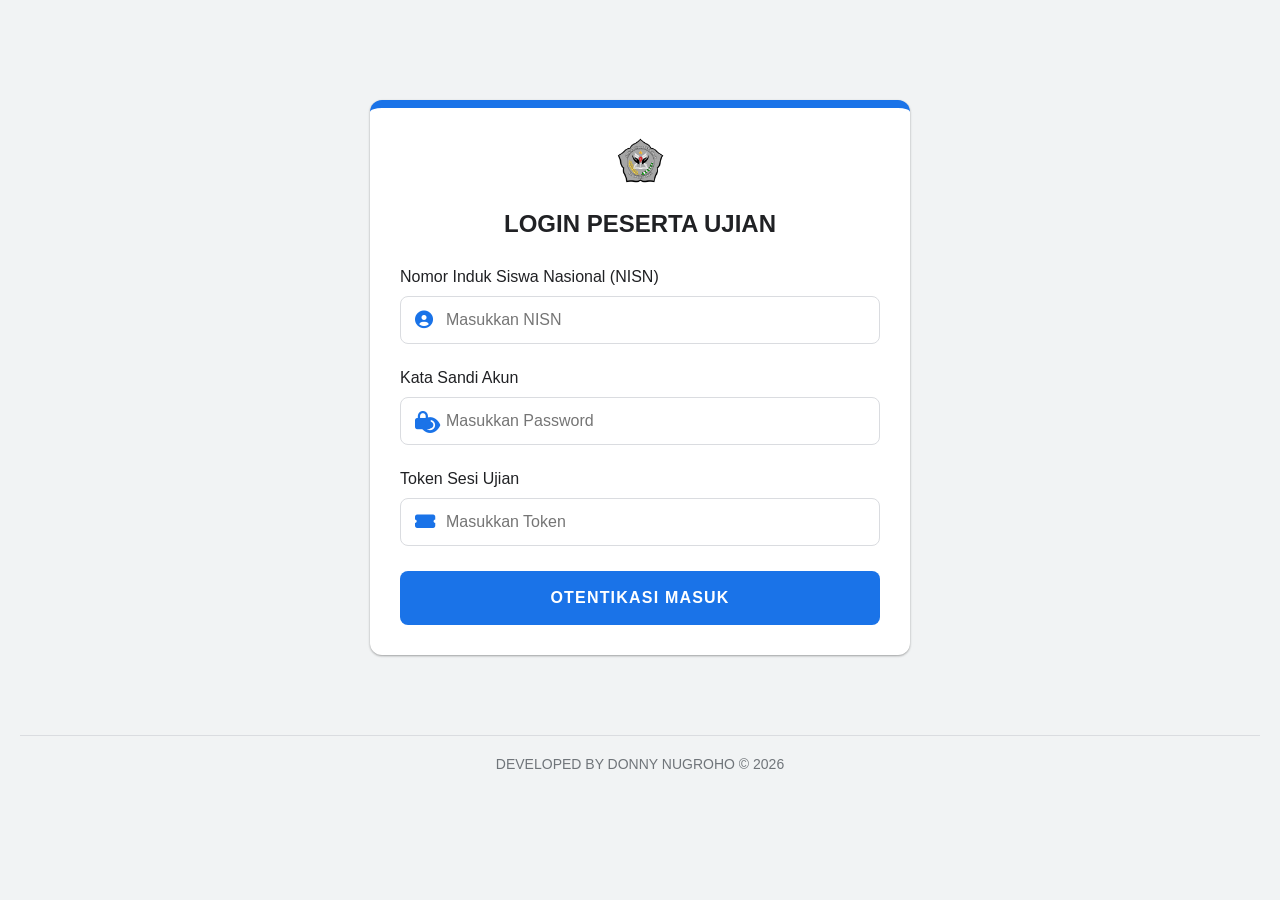
<file: backup.html>
<!DOCTYPE html>
<html lang="id">
<head>
    <meta charset="UTF-8">
    <meta name="viewport" content="width=device-width, initial-scale=1.0, maximum-scale=1.0, user-scalable=no">
    <title>UJIAN DARING</title>
    <link rel="stylesheet" href="https://cdnjs.cloudflare.com/ajax/libs/font-awesome/6.0.0/css/all.min.css">
    <style>
        :root { --primary: #1a73e8; --secondary: #5f6368; --success: #188038; --danger: #d93025; --warning: #f9ab00; --bg: #f1f3f4; }
        body { font-family: 'Google Sans', Roboto, Arial, sans-serif; margin: 0; background: var(--bg); user-select: none; color: #3c4043; transition: background 0.3s; }
        .page { display: none; min-height: 100vh; padding: 20px; box-sizing: border-box; }
        .active { display: block; }
        .card { background: white; padding: 30px; border-radius: 12px; box-shadow: 0 1px 3px rgba(0,0,0,0.12), 0 1px 2px rgba(0,0,0,0.24); margin-bottom: 20px; border-top: 8px solid var(--primary); position: relative; }
        .input-group { position: relative; margin-bottom: 25px; }
        .input-group label { display: block; margin-bottom: 10px; font-weight: 500; color: #202124; }
        .input-group i { position: absolute; left: 15px; top: 42px; color: var(--primary); font-size: 18px; }
        .input-group input { width: 100%; padding: 14px 15px 14px 45px; border: 1px solid #dadce0; border-radius: 8px; font-size: 16px; box-sizing: border-box; transition: all 0.3s; }
        .input-group input:focus { border-color: var(--primary); outline: none; box-shadow: 0 0 0 2px rgba(26,115,232,0.2); }
        .toggle-pass { position: absolute; right: 15px; top: 42px; cursor: pointer; color: var(--secondary); padding: 5px; z-index: 10; }
        #timer { position: sticky; top: 0; background: #202124; color: white; text-align: center; padding: 15px; font-weight: bold; z-index: 1000; font-size: 20px; box-shadow: 0 4px 12px rgba(0,0,0,0.3); border-bottom: 3px solid var(--warning); letter-spacing: 1px; }
        .grid { display: grid; grid-template-columns: repeat(5, 1fr); gap: 12px; margin: 20px 0; padding: 10px; background: #fff; border-radius: 10px; box-shadow: inset 0 2px 4px rgba(0,0,0,0.05); }
        @media (min-width: 600px) { .grid { grid-template-columns: repeat(10, 1fr); } }
        .box { padding: 15px 5px; background: #fff; border: 2px solid #dadce0; border-radius: 8px; text-align: center; cursor: pointer; font-size: 15px; font-weight: bold; transition: 0.2s; color: #5f6368; }
        .box.done { background: var(--success); color: white; border-color: var(--success); }
        .box.now { background: var(--warning); border-color: #202124; color: #202124; transform: scale(1.1); box-shadow: 0 4px 8px rgba(0,0,0,0.2); }
        /* Style stimulus telah dihapus sesuai instruksi */
        .option-item { display: flex; align-items: center; padding: 18px; border: 2px solid #dadce0; border-radius: 12px; margin-bottom: 15px; cursor: pointer; transition: 0.2s; background: #fff; position: relative; }
        .option-item:hover { background: #f7f8f8; border-color: #bdc1c6; }
        .selected-opt { border-color: var(--primary) !important; background: #e8f0fe !important; font-weight: bold; color: var(--primary); }
        .selected-opt::after { content: '\f058'; font-family: 'Font Awesome 5 Free'; font-weight: 900; position: absolute; right: 20px; font-size: 20px; }
        .img-soal { display: block; width: 100%; max-width: 100%; height: auto; margin: 0 auto 25px auto; border-radius: 8px; border: 1px solid #dadce0; background: #fff; padding: 5px; box-sizing: border-box; }
        table { width: 100%; border-collapse: collapse; margin-top: 20px; border-radius: 8px; overflow: hidden; box-shadow: 0 0 0 1px #dadce0; }
        th, td { border: 1px solid #dadce0; padding: 18px; text-align: center; }
        th { background: #f8f9fa; font-weight: 600; color: #202124; }
        .warn-y { animation: blink-yellow 1.5s infinite; }
        .warn-r { animation: blink-red 0.6s infinite; }
        @keyframes blink-yellow { 0%, 100% { background: #ffffff; } 50% { background: #fff3cd; } }
        @keyframes blink-red { 0%, 100% { background: #ffffff; } 50% { background: #f8d7da; } }
        .notif-bar { display: none; padding: 15px; border-radius: 8px; margin-bottom: 20px; font-weight: bold; text-align: center; border: 1px solid transparent; }
        .notif-error { display: block; background: #f8d7da; color: #721c24; border-color: #f5c6cb; }
        .notif-success { display: block; background: #d4edda; color: #155724; border-color: #c3e6cb; }
        .btn { width: 100%; padding: 18px; border: none; border-radius: 8px; font-weight: bold; cursor: pointer; font-size: 16px; transition: 0.3s ease; text-transform: uppercase; letter-spacing: 1.2px; }
        .btn-blue { background: var(--primary); color: white; }
        .btn-gray { background: #fff; color: #5f6368; border: 1px solid #dadce0; }
        .btn:disabled { background: #dadce0 !important; color: #9aa0a6 !important; cursor: not-allowed; }
        .loader-spin { border: 4px solid #f3f3f3; border-top: 4px solid var(--primary); border-radius: 50%; width: 50px; height: 50px; animation: spin 1s linear infinite; margin: 20px auto; }
        @keyframes spin { 0% { transform: rotate(0deg); } 100% { transform: rotate(360deg); } }
        .footnote { text-align: center; color: #70757a; font-size: 14px; margin-top: 40px; padding-bottom: 40px; font-weight: 500; border-top: 1px solid #dadce0; padding-top: 20px; }
        .detail-grid { display: grid; grid-template-columns: 100px 20px 1fr; gap: 5px; margin-bottom: 5px; font-weight: bold; }
        .detail-grid .colon { text-align: center; color: var(--primary); }
        .login-logo { height: 48px; width: auto; margin-bottom: 10px; }
    </style>
</head>
<body oncontextmenu="return false;" onload="checkSession()">

<div id="p-login" class="page active">
    <div class="card" style="max-width:480px; margin: 80px auto;">
        <div style="text-align:center; margin-bottom: 30px;">
            <img src="logo.png" alt="Logo" class="login-logo" onerror="this.src='https://placehold.co/48x48?text=Logo'">
            <h2 style="color: #202124; margin-top: 10px;">LOGIN PESERTA UJIAN</h2>
        </div>
        <div id="notif-login" class="notif-bar"></div>
        <div class="input-group">
            <label>Nomor Induk Siswa Nasional (NISN)</label>
            <i class="fa fa-user-circle"></i>
            <input type="text" id="nisn" placeholder="Masukkan NISN">
        </div>
        <div class="input-group">
            <label>Kata Sandi Akun</label>
            <i class="fa fa-lock"></i>
            <input type="password" id="pass" placeholder="Masukkan Password">
            <i class="fa fa-eye toggle-pass" onclick="togglePass()"></i>
        </div>
        <div class="input-group">
            <label>Token Sesi Ujian</label>
            <i class="fa fa-ticket-alt"></i>
            <input type="text" id="token" placeholder="Masukkan Token">
        </div>
        <button class="btn btn-blue" id="btn-login" onclick="login()">OTENTIKASI MASUK</button>
    </div>
    <div class="footnote">DEVELOPED BY DONNY NUGROHO © 2026</div>
</div>

<div id="p-info" class="page">
    <div class="card" style="max-width:700px; margin: auto;">
        <h3 id="txt-sapa" style="color: var(--primary); margin-top: 0;"></h3>
        <p style="font-size: 16px; margin-bottom: 15px; color: #3c4043;">Anda akan mengerjakan ujian dengan rincian sebagai berikut :</p>
        <div id="txt-detail-container" style="background: #e8f0fe; padding: 25px; border-radius: 8px; margin: 20px 0;"></div>
        <button class="btn btn-blue" onclick="start()">KONFIRMASI & MULAI SEKARANG</button>
    </div>
    <div class="footnote">DEVELOPED BY DONNY NUGROHO © 2026</div>
</div>

<div id="p-quiz" class="page" style="padding:0">
    <div id="timer">SISA WAKTU: --:--</div>
    <div class="container" style="padding:20px; max-width: 900px; margin: auto;">
        <div id="notif-quiz" class="notif-bar"></div>
        <div id="quiz-content">
            <div class="grid" id="nav-grid"></div>
            <div id="display-soal"></div>
            <div style="display:flex; gap:20px; margin-top: 25px;">
                <button class="btn btn-gray" style="flex:1" onclick="move(-1)"><i class="fa fa-arrow-left"></i> SEBELUMNYA</button>
                <button id="btn-next" class="btn btn-blue" style="flex:1" onclick="move(1)">SELANJUTNYA <i class="fa fa-arrow-right"></i></button>
            </div>
            <div id="area-finish" style="display:none; margin-top: 25px;">
                <button id="btn-finish" class="btn" style="background:var(--success); color:white; font-size: 18px;" onclick="submitJawaban()"><i class="fa fa-paper-plane"></i> SELESAI & KIRIM JAWABAN</button>
            </div>
        </div>
        <div id="loading-screen" style="display:none; text-align:center; padding: 60px 20px;">
            <div class="loader-spin"></div>
            <h2 style="color: var(--primary);">Memproses Pengiriman...</h2>
        </div>
        <div id="success-screen" style="display:none; text-align:center; padding: 60px 20px;">
            <i class="fa fa-check-circle" style="font-size: 80px; color: var(--success);"></i>
            <h1 style="color: #202124; margin-top: 25px;">BERHASIL TERKIRIM!</h1>
            <p id="success-msg" style="font-size: 18px; line-height: 1.6; color: var(--secondary); margin-bottom: 25px;"></p>
            <div style="background: #e8f0fe; padding: 15px; border-radius: 8px; font-weight: 500; color: #1967d2; margin-bottom: 20px;">
                Tunjukkan teks ini kepada Pengawas untuk meninggalkan Ruangan.
            </div>
            <button class="btn btn-blue" style="max-width:300px;" onclick="exitQuiz()">KEMBALI KE HALAMAN LOGIN</button>
        </div>
    </div>
    <div class="footnote">DEVELOPED BY DONNY NUGROHO © 2026</div>
</div>

<script>
    let u = {}, ex = {}, qs = [], ans = {}, cur = 0, fraud = 0, tIn, tInt, isLive = false, isSubmitting = false;
    const id = (e) => document.getElementById(e);

    function showNotif(elId, msg, type) {
        const el = id(elId); el.innerText = msg; el.style.display = 'block';
        el.className = 'notif-bar ' + (type === 'error' ? 'notif-error' : 'notif-success');
    }

    function togglePass() { const p = id('pass'); p.type = p.type === 'password' ? 'text' : 'password'; }

    async function checkSession() {
        const saved = localStorage.getItem('cbt_session');
        if (saved) {
            const data = JSON.parse(saved);
            u = data.u; ex = data.ex; qs = data.qs; ans = data.ans || {};
            fraud = data.fraud || 0; cur = data.cur || 0;
            const startTime = new Date(data.tIn);
            const now = new Date();
            const elapsed = Math.floor((now - startTime) / 1000);
            const remaining = (ex.durasi * 60) - elapsed;
            if (remaining > 0) {
                tIn = startTime; id('p-login').classList.remove('active'); id('p-quiz').classList.add('active');
                isLive = true; applyBlink(); runTimer(remaining); render();
            } else { localStorage.removeItem('cbt_session'); }
        }
    }

    function saveSession() {
        if (isLive) { localStorage.setItem('cbt_session', JSON.stringify({ u, ex, qs, ans, fraud, cur, tIn })); }
    }

    async function login() {
        id('btn-login').disabled = true;
        const payload = { nisn: id('nisn').value, password: id('pass').value, token: id('token').value };
        try {
            const r = await fetch('https://cbt.donnyn1980.workers.dev/login', { method: 'POST', body: JSON.stringify(payload) });
            const d = await r.json();
            if(d.success) {
                u = d.siswa; ex = d.infoUjian; ex.total = d.totalSoal;
                id('p-login').classList.remove('active'); id('p-info').classList.add('active');
                id('txt-sapa').innerText = `Selamat Datang, ${u.nama} (${u.kelas})`;
                const detailHtml = `
                    <div class="detail-grid"><span>MAPEL</span><span class="colon">:</span><span>${ex.mapel}</span></div>
                    <div class="detail-grid"><span>KELAS</span><span class="colon">:</span><span>${u.kelas}</span></div>
                    <div class="detail-grid"><span>JENJANG</span><span class="colon">:</span><span>${u.jenjang}</span></div>
                    <div class="detail-grid"><span>GURU</span><span class="colon">:</span><span>${ex.nama_guru}</span></div>
                    <div class="detail-grid"><span>SOAL</span><span class="colon">:</span><span>${ex.total} Butir</span></div>
                    <div class="detail-grid"><span>DURASI</span><span class="colon">:</span><span>${ex.durasi} Menit</span></div>
                `;
                id('txt-detail-container').innerHTML = detailHtml;
            } else { showNotif('notif-login', 'NISN/Password/Token Salah!', 'error'); id('btn-login').disabled = false; }
        } catch (e) { showNotif('notif-login', 'Gangguan Server!', 'error'); id('btn-login').disabled = false; }
    }

    async function start() {
        if(document.documentElement.requestFullscreen) document.documentElement.requestFullscreen();
        const r = await fetch(`https://cbt.donnyn1980.workers.dev/get-soal?token=${ex.token}`);
        qs = await r.json(); tIn = new Date(); isLive = true;
        saveSession();
        id('p-info').classList.remove('active'); id('p-quiz').classList.add('active');
        runTimer(ex.durasi * 60); render();
    }

    document.addEventListener("visibilitychange", () => {
        if (isLive && document.hidden) { fraud++; applyBlink(); saveSession(); }
    });

    function applyBlink() {
        if(fraud >= 10) document.body.className = 'warn-r';
        else if(fraud >= 5) document.body.className = 'warn-y';
    }

    function runTimer(sec) {
        tInt = setInterval(() => {
            let m = Math.floor(sec/60), s = sec%60;
            id('timer').innerText = `SISA WAKTU: ${m}:${s<10?'0':''}${s}`;
            if(--sec < 0) { clearInterval(tInt); submitJawaban(); }
        }, 1000);
    }

    function render() {
        const s = qs[cur];
        // Menggabungkan Stimulus (s.st) dan Butir Soal (s.q) dalam kartu, menghapus tampilan terpisah
        let teksGabungan = s.st ? `${s.st}<br><br>${s.q}` : s.q;
        
        let h = `<div class="card">`;
        if(s.img && s.img !== "-") {
            let imgUrl = s.img;
            if(imgUrl.includes("drive.google.com")) {
                const fId = imgUrl.match(/[-\w]{25,}/);
                if(fId) imgUrl = `https://lh3.googleusercontent.com/d/${fId[0]}`;
            }
            h += `<img src="${imgUrl}" class="img-soal" onerror="this.src='https://placehold.co/800x400?text=Gambar+Drive+Error'">`;
        }
        
        // Tampilkan Stimulus dan Soal sebagai teks pengantar di kartu
        h += `<div style="font-size:20px; line-height:1.6; margin-bottom:25px;"><b>Soal ${cur+1}:</b><br>${teksGabungan}</div>`;
        
        if(s.tp === 'Kategori') {
            // Memecah teks gabungan ke dalam tabel berdasarkan tanda koma (,) sesuai instruksi
            const baris = teksGabungan.split(',');
            h += `<table><tr><th>Kasus</th><th>${s.kat[0]}</th><th>${s.kat[1]}</th></tr>`;
            baris.forEach((txt, i) => {
                let curAnsArr = ans[s.id] ? ans[s.id].split(',') : new Array(baris.length).fill("");
                h += `<tr><td style="text-align:left;">${txt.trim()}</td>
                <td><input type="radio" name="k_${s.id}_${i}" value="A" ${curAnsArr[i]=='A'?'checked':''} onchange="saveKat(${s.id},${i},'A',${baris.length})"></td>
                <td><input type="radio" name="k_${s.id}_${i}" value="B" ${curAnsArr[i]=='B'?'checked':''} onchange="saveKat(${s.id},${i},'B',${baris.length})"></td></tr>`;
            });
            h += `</table>`;
        } else {
            const typ = s.tp === 'MCMA' ? 'checkbox' : 'radio';
            const curVal = (ans[s.id] || "").split(',');
            s.opt.forEach(o => {
                const isSelected = curVal.includes(o.orig);
                h += `<label class="option-item ${isSelected?'selected-opt':''}">
                    <input type="${typ}" name="q_${s.id}" value="${o.orig}" ${isSelected?'checked':''} onchange="saveAns(${s.id},'${s.tp}')" style="margin-right:15px; transform:scale(1.5);"> 
                    <span style="font-size:17px;"><b>${o.label}.</b> ${o.text}</span>
                </label>`;
            });
        }
        id('display-soal').innerHTML = h + `</div>`;
        updateGrid();
    }

    window.saveAns = (id_soal, tipe) => {
        const inputs = document.querySelectorAll(`input[name="q_${id_soal}"]:checked`);
        const vals = Array.from(inputs).map(i => i.value);
        if(vals.length > 0) ans[id_soal] = vals.sort().join(','); else delete ans[id_soal];
        saveSession(); render();
        if(tipe === 'Sederhana' && vals.length > 0) { setTimeout(() => { if(cur < qs.length - 1) move(1); }, 400); }
    }

    window.saveKat = (id_soal, idx, val, total) => {
        let a = (ans[id_soal] || "").split(',');
        if(a.length !== total) a = new Array(total).fill("");
        a[idx] = val; ans[id_soal] = a.join(',');
        saveSession(); updateGrid();
        if(a.every(x => x !== "")) { setTimeout(() => { if(cur < qs.length - 1) move(1); }, 400); }
    }

    function updateGrid() {
        const g = id('nav-grid'); g.innerHTML = '';
        let countDone = 0;
        qs.forEach((s, i) => {
            let cls = 'box', statusDone = false;
            if(ans[s.id]) {
                if(s.tp === 'Kategori') { 
                    const teksGabungan = s.st ? `${s.st}<br><br>${s.q}` : s.q;
                    if(ans[s.id].split(',').filter(x => x !== "").length === teksGabungan.split(',').length) statusDone = true; 
                } 
                else { statusDone = true; }
            }
            if(statusDone) { cls += ' done'; countDone++; }
            if(i === cur) cls += ' now';
            g.innerHTML += `<div class="${cls}" onclick="cur=${i};render();saveSession()">${i+1}</div>`;
        });
        id('area-finish').style.display = (countDone === qs.length) ? 'block' : 'none';
        id('btn-next').style.display = (cur === qs.length - 1) ? 'none' : 'block';
    }

    window.move = (step) => { cur += step; if(cur<0) cur=0; if(cur>=qs.length) cur=qs.length-1; saveSession(); render(); }

    function exitQuiz() { localStorage.removeItem('cbt_session'); location.reload(); }

    async function submitJawaban() {
        if(isSubmitting) return;
        isSubmitting = true;
        id('btn-finish').disabled = true; id('quiz-content').style.display = 'none';
        id('loading-screen').style.display = 'block'; id('timer').style.display = 'none';
        clearInterval(tInt); isLive = false;

        let tPB = 0, tPM = 0, tBF = 0, tS = 0;
        const sortedQs = [...qs].sort((a, b) => a.id - b.id);
        const logAns = sortedQs.map(q => {
            const uA = (ans[q.id] || "-").replace(/\s/g,'');
            const kunci = q.key.replace(/\s/g,'');
            let b = q.bobot ? parseFloat(q.bobot) : (q.tp === "Sederhana" ? 1 : (q.tp === "Kategori" ? 2 : 3));
            tPM += b;
            if(uA === kunci) { tPB += b; tBF++; } else { tS++; }
            return ans[q.id] || "-";
        }).join('|');
        
        const fNilai = tPM > 0 ? ((tPB / tPM) * 100).toFixed(2) : 0;
        const tOut = new Date();
        const dM = Math.floor((tOut - new Date(tIn)) / 60000);
        
        const body = {
            nisn: String(u.nisn), nama: u.nama, nama_guru: ex.nama_guru, mapel: ex.mapel, kelas: u.kelas, jenjang: u.jenjang,
            nilai: fNilai, jml_curang: fraud, jml_benar: tBF, jml_salah: tS,
            wkt_masuk: new Date(tIn).toLocaleString('id-ID'), wkt_submit: tOut.toLocaleString('id-ID'),
            wkt_digunakan: `${dM} Menit`, jawaban: logAns
        };

        try {
            const res = await fetch('https://cbt.donnyn1980.workers.dev/submit', {
                method: 'POST', headers: {'Content-Type': 'application/json'}, body: JSON.stringify(body)
            });
            if(res.ok) {
                id('success-msg').innerHTML = `Selamat <b>${u.nama} (${u.kelas})</b>, Anda telah menyelesaikan ujian <b>${ex.mapel}</b> dengan durasi <b>${dM} menit</b>. Semoga mendapatkan hasil yang terbaik.`;
                localStorage.removeItem('cbt_session');
                id('loading-screen').style.display = 'none'; id('success-screen').style.display = 'block';
            } else { throw new Error(); }
        } catch(e) {
            id('loading-screen').style.display = 'none'; id('quiz-content').style.display = 'block';
            id('btn-finish').disabled = false; isSubmitting = false;
            showNotif('notif-quiz', 'Gagal menyimpan! Coba klik kirim lagi.', 'error');
        }
    }
</script>
</body>
</html>
</file>
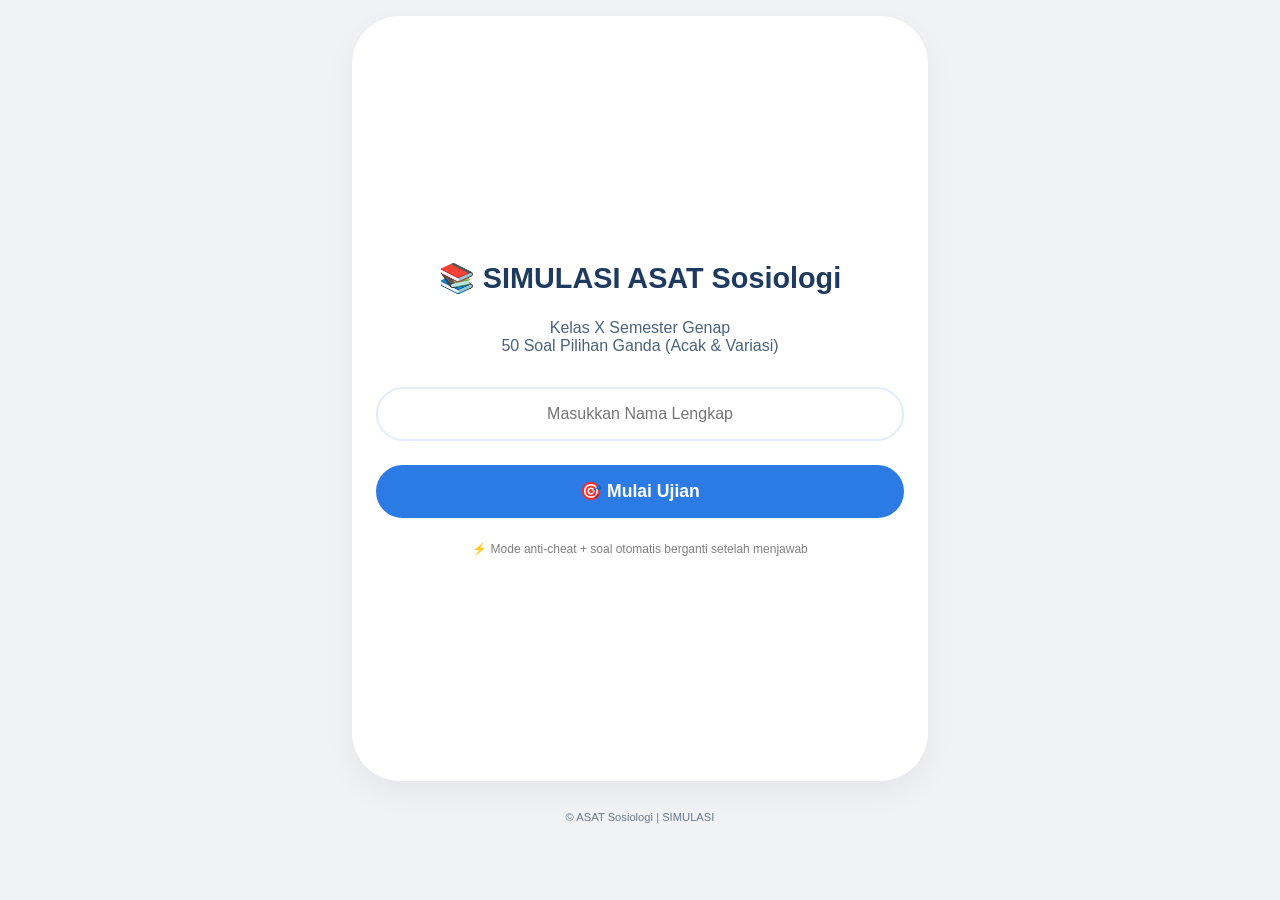
<file: latihan.html>
<!DOCTYPE html>
<html lang="id">
<head>
    <meta charset="UTF-8">
    <meta name="viewport" content="width=device-width, initial-scale=1.0, maximum-scale=1.0, user-scalable=no, viewport-fit=cover">
    <title>ASAT Sosiologi Kelas X | SIMULASI</title>
    <style>
        * {
            box-sizing: border-box;
            user-select: none; /* anti seleksi teks ringan */
        }

        body {
            margin: 0;
            padding: 0;
            background: #f0f2f5;
            font-family: 'Segoe UI', Roboto, 'Helvetica Neue', sans-serif;
            overflow-x: hidden;
            touch-action: pan-y pinch-zoom;
        }

        .fullscreen-mode {
            width: 100%;
            min-height: 100vh;
            background: #f0f2f5;
        }

        .quiz-container {
            max-width: 600px;
            margin: 0 auto;
            padding: 16px 12px 30px 12px;
        }

        /* layar nama */
        .welcome-screen {
            display: flex;
            flex-direction: column;
            align-items: center;
            justify-content: center;
            min-height: 85vh;
            text-align: center;
            background: white;
            border-radius: 48px;
            padding: 32px 24px;
            box-shadow: 0 12px 30px rgba(0,0,0,0.05);
        }
        .welcome-screen h1 {
            font-size: 1.8rem;
            color: #1e3a5f;
            margin-bottom: 8px;
        }
        .welcome-screen p {
            color: #4a627a;
            margin-bottom: 32px;
        }
        .name-input {
            width: 100%;
            padding: 16px 20px;
            font-size: 1rem;
            border: 2px solid #e2edf7;
            border-radius: 60px;
            margin-bottom: 24px;
            text-align: center;
            font-weight: 500;
            outline: none;
            transition: 0.2s;
        }
        .name-input:focus {
            border-color: #2c7be5;
        }
        .start-btn {
            background: #2c7be5;
            color: white;
            border: none;
            width: 100%;
            padding: 16px;
            font-size: 1.1rem;
            font-weight: bold;
            border-radius: 60px;
            cursor: pointer;
            transition: 0.2s;
        }
        .start-btn:active { background: #1f60b5; }

        /* header stats */
        .header-stats {
            background: white;
            border-radius: 28px;
            padding: 12px 18px;
            box-shadow: 0 4px 10px rgba(0,0,0,0.03);
            display: flex;
            justify-content: space-between;
            align-items: baseline;
            flex-wrap: wrap;
            gap: 8px;
        }
        .badge-progress {
            background: #2c3e66;
            color: white;
            border-radius: 30px;
            padding: 6px 14px;
            font-weight: bold;
            font-size: 0.85rem;
        }
        .cheat-counter {
            background: #fef1e0;
            color: #c76e00;
            border-radius: 30px;
            padding: 6px 14px;
            font-weight: bold;
            font-size: 0.8rem;
            transition: 0.1s;
        }
        .menu-btn {
            background: #eef2fa;
            border: none;
            border-radius: 40px;
            padding: 8px 18px;
            font-weight: bold;
            color: #1e3a5f;
            cursor: pointer;
            font-size: 0.8rem;
            transition: 0.2s;
        }
        .menu-btn:active { background: #d4dfef; }

        .question-card {
            background: white;
            border-radius: 32px;
            padding: 22px 20px;
            margin-bottom: 20px;
            box-shadow: 0 8px 24px rgba(0,0,0,0.05);
        }
        .question-text {
            font-size: 1.25rem;
            font-weight: 600;
            line-height: 1.4;
            margin-bottom: 24px;
            color: #0b2b3b;
        }
        .options-list {
            display: flex;
            flex-direction: column;
            gap: 14px;
        }
        /* Gaya opsi tanpa huruf abjad di depan (cukup CSS) - menggunakan pseudo/bullet */
        .opt-item {
            background: #f8fafc;
            border-radius: 60px;
            padding: 14px 20px;
            border: 1px solid #e2edf7;
            cursor: pointer;
            transition: 0.15s;
            font-size: 0.95rem;
            line-height: 1.3;
            color: #1e3a5f;
            font-weight: 500;
            position: relative;
        }
        .opt-item.selected {
            background: #e6f0ff;
            border-color: #2c7be5;
            box-shadow: 0 0 0 2px rgba(44,123,229,0.2);
            color: #0c4e8c;
        }
        .opt-item:active { transform: scale(0.99); background: #eef2fa; }

        /* indikator pilihan berupa bullet natural tanpa huruf */
        .opt-item::before {
            content: "•";
            margin-right: 12px;
            font-size: 1.3rem;
            font-weight: normal;
            color: #6c86a3;
            display: inline-block;
            vertical-align: middle;
        }
        .opt-item.selected::before {
            content: "✓";
            color: #2c7be5;
            font-weight: bold;
        }

        .nav-buttons {
            display: flex;
            justify-content: space-between;
            gap: 12px;
            margin: 10px 0 20px;
        }
        .nav-btn {
            background: white;
            border: none;
            padding: 14px 0;
            flex: 1;
            border-radius: 50px;
            font-weight: bold;
            font-size: 1rem;
            box-shadow: 0 2px 6px rgba(0,0,0,0.05);
            cursor: pointer;
            transition: 0.2s;
            color: #1e4663;
        }
        .nav-btn:active { background: #e9ecf2; }
        .submit-area {
            text-align: center;
            margin-top: 12px;
        }
        .submit-btn {
            background: #2c7be5;
            color: white;
            border: none;
            width: 100%;
            padding: 16px;
            font-size: 1.1rem;
            font-weight: bold;
            border-radius: 50px;
            cursor: pointer;
            transition: 0.2s;
            box-shadow: 0 6px 14px rgba(44,123,229,0.3);
        }
        .submit-btn:active { background: #1f60b5; }

        .modal-overlay {
            position: fixed;
            top: 0; left: 0;
            width: 100%; height: 100%;
            background: rgba(0,0,0,0.7);
            backdrop-filter: blur(4px);
            z-index: 1000;
            display: flex;
            align-items: center;
            justify-content: center;
            visibility: hidden;
            opacity: 0;
            transition: 0.2s;
        }
        .modal-overlay.active {
            visibility: visible;
            opacity: 1;
        }
        .modal-card {
            background: white;
            width: 85%;
            max-width: 320px;
            border-radius: 40px;
            padding: 28px 20px;
            text-align: center;
        }
        .modal-card h3 { margin-top: 0; color: #cc3b3b; }
        .modal-card button {
            background: #2c3e66;
            color: white;
            border: none;
            padding: 12px 24px;
            border-radius: 40px;
            font-weight: bold;
            margin-top: 16px;
            width: 100%;
        }

        .result-area {
            background: white;
            border-radius: 32px;
            padding: 20px;
            text-align: center;
        }
        .restart-quiz {
            background: #1e4663;
            color: white;
            border: none;
            padding: 12px 20px;
            border-radius: 40px;
            margin-top: 15px;
            font-weight: bold;
        }
        footer {
            font-size: 0.7rem;
            text-align: center;
            margin-top: 30px;
            color: #6c7a8e;
        }
        .nama-badge {
            background: #eef2fa;
            border-radius: 40px;
            padding: 5px 14px;
            font-size: 0.75rem;
            font-weight: 500;
            color: #1e4663;
        }
        /* animasi peringatan tanpa popup */
        .cheat-warning {
            animation: shakeWarning 0.3s ease-in-out 0s 2;
        }
        @keyframes shakeWarning {
            0% { transform: translateX(0); background-color: #ffdddd; }
            50% { transform: translateX(5px); background-color: #ffb3b3; }
            100% { transform: translateX(0); background-color: #fef1e0; }
        }
    </style>
</head>
<body>
<div class="fullscreen-mode" id="appRoot">
    <div class="quiz-container" id="mainView">
        <div id="dynamicContent"></div>
        <footer>© ASAT Sosiologi | SIMULASI</footer>
    </div>
</div>

<!-- modal hanya untuk ban serius (tanpa popup biasa) -->
<div id="warningModal" class="modal-overlay">
    <div class="modal-card">
        <h3 id="modalTitle">⛔ Ujian Dihentikan</h3>
        <p id="modalMessage">Terlalu banyak pindah tab. Ujian dibatalkan.</p>
        <button id="modalConfirmBtn">Kembali ke Menu Utama</button>
    </div>
</div>

<script>
// --------------------------------------------------------------
    // BANK SOAL ASLI (50 SOAL) berdasarkan kisi-kisi (Decoy Diperbaiki)
    // --------------------------------------------------------------
    const originalQuestions = [
        { text: "Manakah pernyataan yang paling tepat mengenai definisi nilai sosial?", options: ["Konsepsi abstrak tentang baik-buruk, pantas-tidak pantas yang dianut masyarakat", "Sistem hukum tertulis normatif yang mengikat seluruh lapisan masyarakat", "Bentuk penegakan keadilan sosial melalui pemberian sanksi yang tegas", "Pedoman perilaku pragmatis individu demi memenuhi kebutuhan ekonominya"], correct: 0 },
        { text: "Perhatikan contoh: Anak belajar sopan santun dari orang tua secara turun-temurun. Hal ini menunjukkan ciri nilai sosial yaitu...", options: ["Terbentuk melalui proses sosialisasi dan interaksi sosial", "Bersifat relatif karena berbeda pada setiap kelompok budaya", "Memiliki kecenderungan untuk memengaruhi emosi kepribadian", "Merupakan hasil konstruksi biologis bawaan sejak lahir"], correct: 0 },
        { text: "Nilai sosial berfungsi sebagai petunjuk arah perilaku individu. Contoh berikut yang sesuai fungsi tersebut adalah...", options: ["Seseorang rajin belajar karena menganggap ilmu itu berharga", "Seseorang menaati hukum lalu lintas karena takut sanksi pidana", "Seorang hakim menjatuhkan vonis hukuman berdasarkan undang-undang", "Anggota keluarga berkumpul untuk merayakan hari raya keagamaan"], correct: 0 },
        { text: "Ilustrasi: warga saling menegur ketika ada yang membuang sampah sembarangan. Fungsi nilai sosial dalam kasus tersebut adalah sebagai...", options: ["Alat kontrol sosial dalam menjaga keteraturan", "Sarana pemersatu integrasi antarwarga masyarakat", "Petunjuk arah orientasi masa depan individu", "Penentu peran sosial berdasarkan status individu"], correct: 0 },
        { text: "Berdasarkan klasifikasi Notonagoro, makanan dan pakaian termasuk ke dalam jenis nilai...", options: ["Nilai material", "Nilai vital", "Nilai kerohanian", "Nilai estetika"], correct: 0 },
        { text: "Seorang petani menggunakan cangkul untuk bertani, seorang guru menggunakan laptop untuk mengajar. Kedua alat tersebut termasuk contoh nilai...", options: ["Nilai vital", "Nilai material", "Nilai kebenaran", "Nilai religius"], correct: 0 },
        { text: "Melihat lukisan pemandangan membuat hati tenang (nilai estetika), sedangkan membantu korban bencana karena rasa kemানুsiaan (nilai etika). Pernyataan yang membedakan keduanya adalah...", options: ["Estetika berkaitan dengan keindahan visual, sedangkan etika berkaitan dengan kebaikan moral", "Estetika bersumber dari logika rasional, sedangkan etika bersumber dari intuisi emosional", "Estetika bersifat absolut dan universal, sedangkan etika bersifat subjektif dan relatif", "Estetika selalu berwujud pada benda konkret, sedangkan etika berwujud pada gagasan abstrak"], correct: 0 },
        { text: "Masyarakat Bali melaksanakan upacara keagamaan. Nilai religius dalam aktivitas tersebut bersifat...", options: ["Mutlak dan bersumber dari keyakinan ketuhanan", "Relatif dan dipengaruhi oleh tren modernisasi", "Kontekstual berdasarkan kepentingan politik praktis", "Materialistis karena berorientasi pada keuntungan ekonomi"], correct: 0 },
        { text: "Budaya gotong royong di kampung dipertahankan mati-matian dan dianggap lebih penting dibanding nilai lainnya. Hal ini menunjukkan karakteristik nilai...", options: ["Nilai dominan", "Internalized value", "Nilai vital", "Nilai kerohanian"], correct: 0 },
        { text: "Seseorang secara spontan mengembalikan dompet yang ditemukan karena jujur sudah menjadi kebiasaan bawah sadar. Ini adalah contoh nilai yang...", options: ["Mendarah daging (internalized value)", "Memiliki dominasi sosial (dominant value)", "Bersifat kebendaan (material value)", "Mengandung unsur keindahan (aesthetic value)"], correct: 0 },
        { text: "Norma sosial adalah perwujudan konkret dari nilai sosial. Hal ini berarti...", options: ["Nilai yang abstrak diwujudkan ke dalam aturan perilaku berwujud aturan dan sanksi", "Norma sosial memuat prinsip moral yang posisinya berada di atas nilai sosial", "Norma sosial berfungsi secara mandiri tanpa dipengaruhi oleh konsepsi nilai", "Nilai sosial memiliki kekuatan mengikat yang jauh lebih represif dibanding norma"], correct: 0 },
        { text: "Nilai: 'Menghargai waktu'. Norma konkret yang sesuai adalah...", options: ["Membiasakan datang tepat waktu dalam setiap janji", "Menyusun jadwal kegiatan harian secara terperinci", "Membuat kesepakatan tertulis mengenai durasi kerja", "Menyelesaikan tugas kelompok secara bersama-sama"], correct: 0 },
        { text: "Saat makan, seseorang bersendawa tanpa ditutup mulut, mendapat cemoohan ringan. Ini termasuk tingkatan norma...", options: ["Cara (Usage)", "Kebiasaan (Folkways)", "Tata kelakuan (Mores)", "Adat istiadat (Customs)"], correct: 0 },
        { text: "Di suatu daerah, kebiasaan memberi salam kepada orang tua yang lewat sudah membudaya. Jika dilanggar hanya ditegur ringan. Tingkatan norma tersebut adalah...", options: ["Kebiasaan (Folkways)", "Cara (Usage)", "Tata Kelakuan (Mores)", "Adat Istiadat (Customs)"], correct: 0 },
        { text: "Perbedaan sanksi antara Folkways dan Mores terletak pada...", options: ["Folkways berupa cemoohan atau sindiran, sedangkan Mores berupa hukuman moral atau sosial yang lebih berat", "Folkways berupa hukuman kurungan penjara, sedangkan Mores berupa denda materiil", "Folkways berupa pengucilan secara formal, sedangkan Mores berupa teguran lisan secara spontan", "Folkways memiliki daya ikat memaksa secara tertulis, sedangkan Mores tidak tertulis"], correct: 0 },
        { text: "Seseorang melanggar aturan adat dengan menikah satu marga, diusir dari kampung. Norma yang dilanggar termasuk tingkatan...", options: ["Adat Istiadat (Customs)", "Hukum (Law)", "Cara (Usage)", "Kebiasaan (Folkways)"], correct: 0 },
        { text: "Ciri utama norma hukum yang membedakannya dengan norma adat adalah...", options: ["Sanksinya bersifat tegas berupa denda atau penjara serta dirumuskan oleh lembaga negara", "Aturannya tidak tertulis namun dipatuhi secara turun-temurun oleh seluruh warga", "Hanya berlaku bagi sekelompok masyarakat yang terikat secara geografis", "Kekuatan mengikatnya bersifat sukarela dan tidak memuat unsur paksaan"], correct: 0 },
        { text: "Cuplikan kitab suci: 'Janganlah kamu mendekati zina'. Sanksi pelanggarannya bersifat ukhrawi. Norma tersebut adalah...", options: ["Norma agama", "Norma kesopanan", "Norma kesusilaan", "Norma hukum"], correct: 0 },
        { text: "Seseorang berbohong lalu merasa bersalah dan menyesal mendalam. Pelanggaran ini termasuk norma...", options: ["Norma kesusilaan", "Norma kesopanan", "Norma agama", "Norma hukum"], correct: 0 },
        { text: "Saat menghadiri acara resmi pernikahan, tamu diharapkan berpakaian rapi dan sopan. Aturan ini termasuk norma...", options: ["Norma kesopanan", "Norma hukum", "Norma agama", "Norma kesusilaan"], correct: 0 },
        { text: "Pak Budi melanggar lampu merah, ditilang polisi. Sifat norma hukum yang tampak adalah...", options: ["Mengikat dan memaksa secara tegas seluruh warga negara", "Bersifat fleksibel mengikuti situasi dan kondisi di lapangan", "Hanya menitikberatkan pada sanksi moral dari masyarakat", "Tidak tertulis namun dipahami secara intuitif oleh publik"], correct: 0 },
        { text: "Fungsi utama norma sosial dalam masyarakat adalah...", options: ["Menciptakan ketertiban, keteraturan, dan melindungi hak-hak warga masyarakat", "Membatasi seluruh kebebasan individu dalam mengekspresikan identitasnya", "Menghilangkan potensi konflik kepentingan antarkelompok secara absolut", "Menyusun standarisasi stratifikasi sosial berdasarkan kepemilikan materi"], correct: 0 },
        { text: "Dulu pergaulan pacaran di tempat umum dianggap tabu, kini lebih longgar. Ini menunjukkan bahwa nilai dan norma bersifat...", options: ["Relatif karena dapat berubah sesuai dinamika waktu dan ruang tempat masyarakat berada", "Mutlak karena memiliki standar moral universal yang tidak dapat diganggu gugat", "Kekal karena bersumber pada nilai-nilai luhur kebudayaan asli yang kokoh", "Universal karena berlaku secara seragam di seluruh kebudayaan dunia tanpa terkecuali"], correct: 0 },
        { text: "Manakah kombinasi nilai, norma, dan sanksi yang paling tepat?", options: ["Nilai ketertiban - norma mematuhi rambu lalu lintas - sanksi tilang/denda", "Nilai kejujuran - norma menghormati orang tua - sanksi dikucilkan", "Nilai keindahan - norma membuang sampah pada tempatnya - sanksi pidana penjara", "Nilai kekeluargaan - norma tidak mencontek saat ujian - sanksi hukum adat"], correct: 0 },
        { text: "Pelanggaran norma meningkat di masyarakat menyebabkan anomi. Dampak runtuhnya kepatuhan terhadap norma adalah...", options: ["Timbul kegeseran sosial yang memicu kekacauan dan hilangnya arah panduan moral", "Masyarakat secara mandiri membentuk sistem keteraturan baru yang lebih modern", "Meningkatnya solidaritas mekanik antarwarga demi menjaga keamanan lingkungan", "Terbentuknya konsensus baru mengenai pembagian kerja secara otomatis"], correct: 0 },
        { text: "Menurut Soerjono Soekanto, kelompok sosial adalah...", options: ["Himpunan manusia yang memiliki hubungan timbal balik dan kesadaran bersama sebagai anggota", "Kumpulan individu yang berada di lokasi yang sama tanpa adanya interaksi sosial", "Kerumunan massa yang berkumpul secara spontan untuk merespons suatu stimulus", "Kategori pengelompokan penduduk berdasarkan karakteristik demografis yang semu"], correct: 0 },
        { text: "Syarat kelompok sosial: adanya kesadaran anggota sebagai bagian kelompok, interaksi, dan faktor pengikat. Contoh yang memenuhi adalah...", options: ["Keluarga Pak RT yang memiliki kesepakatan aturan hidup dan tujuan bersama", "Rombongan penumpang kereta api komuter yang menuju ke stasiun yang sama", "Kerumunan warga yang mengantre pembagian sembako murah di balai desa", "Para pengguna lift di gedung perkantoran modern yang mengarah ke lantai atas"], correct: 0 },
        { text: "Pembentukan kelompok buruh pabrik didorong agar pekerjaan lebih efisien. Faktor pendorong tersebut adalah...", options: ["Keinginan untuk meningkatkan efisiensi dan efektivitas kerja", "Adanya ikatan kesamaan darah atau garis keturunan", "Upaya mempertahankan hidup dari ancaman fisik eksternal", "Kesamaan latar belakang geografis dan tempat tinggal"], correct: 0 },
        { text: "Paguyuban perantau Minang di Jakarta terbentuk karena sama-sama berasal dari Sumatera Barat. Faktor pendorongnya adalah...", options: ["Kesamaan latar belakang geografis atau daerah asal", "Pertalian ikatan genealogi atau garis keturunan", "Dorongan untuk meningkatkan efisiensi pembagian kerja", "Upaya kolektif dalam menghadapi ancaman dari kelompok luar"], correct: 0 },
        { text: "Kelompok baru masih canggung, mencari aturan dan orientasi. Tahap ini disebut...", options: ["Forming", "Storming", "Norming", "Performing"], correct: 0 },
        { text: "Organisasi mahasiswa dilanda perbedaan pendapat soal ketua, terjadi konflik internal. Tahap perkembangan kelompok menurut Tuckman adalah...", options: ["Storming", "Forming", "Norming", "Adjourning"], correct: 0 },
        { text: "Ciri tahap Norming dalam kelompok adalah...", options: ["Aturan dan struktur peran disepakati bersama serta integrasi mulai terbentuk", "Anggota masih merasa canggung dan cenderung menutup diri dari interaksi", "Munculnya konflik terbuka akibat perbedaan gagasan antar-anggota", "Kelompok mencapai konsensus untuk membubarkan diri secara formal"], correct: 0 },
        { text: "Panitia pentas seni dibubarkan setelah acara selesai. Tahap ini disebut...", options: ["Adjourning", "Storming", "Performing", "Norming"], correct: 0 },
        { text: "Hubungan intim, harmonis, alami, kekal seperti keluarga adalah ciri dari...", options: ["Paguyuban (Gemeinschaft)", "Patembayan (Gesellschaft)", "Kelompok sekunder", "Kelompok semu"], correct: 0 },
        { text: "Contoh Gemeinschaft by blood adalah...", options: ["Keluarga sedarah", "Rukun Warga (RW)", "Serikat pekerja", "Partai politik"], correct: 0 },
        { text: "Organisasi perusahaan yang bersifat kontraktual dan berorientasi keuntungan merupakan contoh...", options: ["Patembayan (Gesellschaft)", "Paguyuban (Gemeinschaft)", "Kelompok primer", "Kelompok dalam (In-group)"], correct: 0 },
        { text: "Kelompok dengan hubungan emosional mendalam, tatap muka, dan kecil adalah...", options: ["Kelompok primer", "Kelompok sekunder", "Patembayan (Gesellschaft)", "Massa"], correct: 0 },
        { text: "Perbedaan mendasar kelompok primer dan sekunder adalah...", options: ["Primer bersifat personal dan intim, sedangkan sekunder bersifat impersonal dan formal", "Primer memiliki jumlah anggota yang besar, sedangkan sekunder relatif kecil", "Primer tidak terikat oleh nilai moral, sedangkan sekunder memiliki aturan ketat", "Primer selalu berbentuk organisasi modern, sedangkan sekunder berupa keluarga"], correct: 0 },
        { text: "Jargon 'Kami Arek Suroboyo' menunjukkan identitas kelompok. Konsep ini disebut...", options: ["In-group feeling", "Out-group feeling", "Reference group", "Membership group"], correct: 0 },
        { text: "Stereotip negatif terhadap kelompok lain, misal 'mereka dari timur kurang modern', termasuk fenomena...", options: ["Out-group", "In-group", "Kelompok primer", "Paguyuban"], correct: 0 },
        { text: "Seorang siswa terdaftar resmi di kelas XII IPS 2, ia adalah anggota...", options: ["Membership group", "Reference group", "Out-group", "Crowd"], correct: 0 },
        { text: "Seseorang meniru gaya hidup boyband Korea, padahal bukan anggota. Kelompok idolanya berfungsi sebagai...", options: ["Reference group", "Membership group", "Primary group", "In-group"], correct: 0 },
        { text: "Kelompok sosial semu tidak memiliki struktur dan interaksi berkelanjutan. Ciri utamanya...", options: ["Kehadirannya bersifat sementara dan tidak ada kesadaran mendalam sebagai kelompok", "Memiliki bagan organisasi terstruktur yang diatur oleh peraturan tertulis formal", "Terdapat pembagian kerja yang jelas dan diawasi oleh sanksi adat yang tegas", "Adanya hubungan timbal balik yang intensif antar-anggota dalam kurun waktu lama"], correct: 0 },
        { text: "Kerumunan orang melihat kecelakaan di jalan termasuk jenis...", options: ["Kerumunan (Crowd)", "Publik", "Massa", "Kelompok sekunder"], correct: 0 },
        { text: "Publik merupakan kumpulan manusia yang...", options: ["Disatukan melalui media komunikasi tanpa adanya tatap muka secara langsung", "Berkumpul secara fisik pada ruang dan waktu yang sama di suatu tempat", "Memiliki struktur kepengurusan formal yang diatur oleh hukum negara", "Mempunyai pemimpin tetap yang menggerakkan perilaku seluruh anggota"], correct: 0 },
        { text: "Pengerahan massa simpatisan partai untuk kampanye pemilu adalah contoh...", options: ["Massa", "Kerumunan", "Publik", "Paguyuban"], correct: 0 },
        { text: "Dinamika kelompok adalah proses perubahan kelompok akibat interaksi. Pernyataan tepat...", options: ["Analisis mengenai hubungan timbal balik dan faktor penyebab perubahan perilaku kelompok", "Kondisi struktur internal kelompok yang bersifat statis tanpa mengalami pergeseran peran", "Suatu keadaan ketegangan sosial yang hanya mengarah pada perpecahan internal kelompok", "Proses adaptasi kelompok yang murni dipengaruhi oleh faktor geografis eksternal saja"], correct: 0 },
        { text: "Pergantian ketua RW menyebabkan perubahan program kerja. Faktor internal dinamika adalah...", options: ["Pergantian struktur kepemimpinan kelompok", "Terjadinya bencana alam di lingkungan sekitar", "Masuknya unsur kebudayaan asing dari luar", "Adanya ancaman fisik dari kelompok sosial lain"], correct: 0 },
        { text: "Banjir bandang memaksa warga mengungsi dan mengubah struktur RT. Faktor eksternal dinamika adalah...", options: ["Terjadinya bencana alam dan perubahan situasi lingkungan fisik", "Adanya konflik ideologis internal di dalam kepengurusan", "Pergeseran tujuan awal dari pembentukan kelompok sosial", "Adanya perbedaan paham antargenerasi di dalam kelompok"], correct: 0 },
        { text: "Jika terjadi perpecahan di dalam suatu kelompok, dampak negatif yang mungkin terjadi adalah...", options: ["Terjadinya disintegrasi sosial dan pencapaian tujuan kelompok terganggu", "Meningkatnya ikatan solidaritas organik antar-anggota kelompok", "Kelompok sosial bertransformasi menjadi bentuk patembayan yang kokoh", "Struktur peran di dalam kelompok menjadi lebih stabil dan harmonis"] }
    ];

    // Fungsi mengacak array (Fisher-Yates)
    function shuffleArray(arr) {
        for (let i = arr.length - 1; i > 0; i--) {
            const j = Math.floor(Math.random() * (i + 1));
            [arr[i], arr[j]] = [arr[j], arr[i]];
        }
        return arr;
    }

    // Membuat salinan soal dengan opsi diacak, beserta mapping jawaban baru
    function buildShuffledQuestions() {
        // 1. acak urutan soal
        const shuffledQuestions = shuffleArray([...originalQuestions]);
        // 2. untuk setiap soal, acak urutan opsi dan sesuaikan index jawaban
        const finalQuestions = shuffledQuestions.map(q => {
            const originalOpts = [...q.options];
            const originalCorrectIndex = q.correct;
            const correctText = originalOpts[originalCorrectIndex];
            // buat array objek {text, originalIdx}
            let optWithIdx = originalOpts.map((text, idx) => ({ text, originalIdx: idx }));
            optWithIdx = shuffleArray(optWithIdx);
            const newOptions = optWithIdx.map(item => item.text);
            const newCorrectIndex = optWithIdx.findIndex(item => item.text === correctText);
            return {
                text: q.text,
                options: newOptions,
                correct: newCorrectIndex
            };
        });
        return finalQuestions;
    }

    // State global
    let currentQuestions = [];       // versi acak untuk ujian ini
    let currentIndex = 0;
    let userAnswers = [];
    let cheatCount = 0;
    let isSubmitted = false;
    let quizActive = false;
    let pesertaNama = "";
    let modalActive = false;
    let hiddenTimeStart = null;

    const dynamicDiv = document.getElementById("dynamicContent");
    const modal = document.getElementById("warningModal");
    const modalConfirmBtn = document.getElementById("modalConfirmBtn");

    function updateCheatUI() {
        const cheatSpan = document.getElementById("cheatCountDisplay");
        if(cheatSpan) cheatSpan.innerText = `⚠️ Peringatan: ${cheatCount}/5`;
        if(cheatCount >= 5 && quizActive && !isSubmitted) {
            triggerBan("Anda telah 5 kali pindah tab! Ujian dibatalkan.");
        }
    }

    function triggerBan(message) {
        if(modalActive) return;
        modalActive = true;
        document.getElementById("modalTitle").innerText = "⛔ Ujian Dihentikan";
        document.getElementById("modalMessage").innerText = message;
        modal.classList.add("active");
        quizActive = false;
    }

    function resetToWelcome() {
        currentIndex = 0;
        userAnswers = [];
        cheatCount = 0;
        isSubmitted = false;
        quizActive = false;
        pesertaNama = "";
        hiddenTimeStart = null;
        renderWelcomeScreen();
    }

    function renderWelcomeScreen() {
        dynamicDiv.innerHTML = `
            <div class="welcome-screen">
                <h1>📚 SIMULASI ASAT Sosiologi</h1>
                <p>Kelas X Semester Genap<br>50 Soal Pilihan Ganda (Acak & Variasi)</p>
                <input type="text" id="fullnameInput" class="name-input" placeholder="Masukkan Nama Lengkap" autocomplete="off">
                <button id="startExamBtn" class="start-btn">🎯 Mulai Ujian</button>
                <div style="margin-top: 24px; font-size: 12px; color: gray;">⚡ Mode anti-cheat + soal otomatis berganti setelah menjawab</div>
            </div>
        `;
        const startBtn = document.getElementById("startExamBtn");
        const nameInput = document.getElementById("fullnameInput");
        if(startBtn) {
            startBtn.addEventListener("click", () => {
                const nama = nameInput.value.trim();
                if(nama === "") {
                    nameInput.style.borderColor = "#cc3b3b";
                    nameInput.placeholder = "Nama harus diisi!";
                    return;
                }
                pesertaNama = nama;
                // Set soal baru diacak (urutan soal & opsi)
                currentQuestions = buildShuffledQuestions();
                userAnswers = new Array(currentQuestions.length).fill(null);
                cheatCount = 0;
                isSubmitted = false;
                currentIndex = 0;
                quizActive = true;
                renderQuizInterface();
            });
            nameInput.addEventListener("input", () => nameInput.style.borderColor = "#e2edf7");
        }
    }

    // auto-save jawaban & lanjut ke berikutnya (tanpa popup)
    function selectAnswer(selectedIdx) {
        if(!quizActive || isSubmitted) return;
        // simpan jawaban
        userAnswers[currentIndex] = selectedIdx;
        // efek visual refresh soal
        renderQuizInterface();
        // setelah menjawab, otomatis pindah ke soal berikutnya jika belum selesai
        if(currentIndex + 1 < currentQuestions.length) {
            setTimeout(() => {
                if(quizActive && !isSubmitted) {
                    currentIndex++;
                    renderQuizInterface();
                }
            }, 180);
        } else {
            // jika ini soal terakhir dan sudah terjawab semua, bisa langsung atau tetap menunggu submit? sesuai kemauan: tapi user friendly, tidak auto submit
            // karena sesuai instruksi: otomatis ke soal berikutnya setelah dijawab. Untuk soal ke-50 tetap menunggu submit manual
        }
    }

    function renderQuizInterface() {
        if(!quizActive) return;
        if(isSubmitted) {
            let correctCount = 0;
            for(let i=0;i<currentQuestions.length;i++) {
                if(userAnswers[i] !== null && userAnswers[i] === currentQuestions[i].correct) correctCount++;
            }
            const nilai = Math.round((correctCount/50)*100);
            dynamicDiv.innerHTML = `
                <div class="header-stats">
                    <span class="badge-progress">✅ Selesai</span>
                    <span class="nama-badge">👤 ${escapeHtml(pesertaNama)}</span>
                    <button class="menu-btn" id="menuFromResult">🏠 Menu Utama</button>
                </div>
                <div class="result-area">
                    <h2>📄 Hasil Ujian</h2>
                    <p style="font-size:1.8rem; font-weight:bold;">${correctCount} / 50</p>
                    <p>Nilai: ${nilai}</p>
                    <button class="restart-quiz" id="restartQuizBtn">🔄 Ujian Baru (Acak)</button>
                </div>
            `;
            const restartBtn = document.getElementById("restartQuizBtn");
            const menuResult = document.getElementById("menuFromResult");
            if(restartBtn) restartBtn.onclick = () => { resetToWelcome(); };
            if(menuResult) menuResult.onclick = () => { resetToWelcome(); };
            return;
        }

        const q = currentQuestions[currentIndex];
        const selectedVal = userAnswers[currentIndex];
        const optionsHtml = q.options.map((opt, idx) => {
            const isSelected = (selectedVal === idx);
            return `<div class="opt-item ${isSelected ? 'selected' : ''}" data-opt-index="${idx}">${escapeHtml(opt)}</div>`;
        }).join('');

        const headerHtml = `
            <div class="header-stats">
                <span class="badge-progress">📌 ${currentIndex+1} / ${currentQuestions.length}</span>
                <span class="cheat-counter" id="cheatCountDisplay">⚠️ Peringatan: ${cheatCount}/5</span>
                <button class="menu-btn" id="menuInQuiz">🏠 Menu Utama</button>
            </div>
            <div class="nama-badge" style="margin-bottom: 8px; display: inline-block;">👤 ${escapeHtml(pesertaNama)}</div>
        `;
        const mainContent = `
            ${headerHtml}
            <div class="question-card">
                <div class="question-text">${currentIndex+1}. ${escapeHtml(q.text)}</div>
                <div class="options-list" id="optionsContainer">
                    ${optionsHtml}
                </div>
            </div>
            <div class="nav-buttons">
                <button class="nav-btn" id="prevBtn" ${currentIndex===0 ? 'disabled style="opacity:0.5"' : ''}>◀ Sebelumnya</button>
                <button class="nav-btn" id="nextBtn">Berikutnya ▶</button>
            </div>
            <div class="submit-area">
                <button class="submit-btn" id="submitExamBtn">📥 Kumpulkan Jawaban</button>
            </div>
        `;
        dynamicDiv.innerHTML = mainContent;

        // pasang event listener opsi
        document.querySelectorAll('.opt-item').forEach(el => {
            el.addEventListener('click', (e) => {
                const idx = parseInt(el.dataset.optIndex);
                selectAnswer(idx);
            });
        });
        document.getElementById("prevBtn")?.addEventListener("click", () => {
            if(currentIndex > 0) { currentIndex--; renderQuizInterface(); }
        });
        document.getElementById("nextBtn")?.addEventListener("click", () => {
            if(currentIndex < currentQuestions.length-1) { currentIndex++; renderQuizInterface(); }
        });
        document.getElementById("submitExamBtn")?.addEventListener("click", () => {
            const unanswered = userAnswers.filter(a => a === null).length;
            if(unanswered > 0 && !confirm(`Masih ada ${unanswered} soal belum dijawab. Tetap kumpulkan?`)) return;
            isSubmitted = true;
            renderQuizInterface();
        });
        document.getElementById("menuInQuiz")?.addEventListener("click", () => {
            if(confirm("Kembali ke menu utama? Semua progres akan hilang.")) resetToWelcome();
        });
        updateCheatUI();
    }

    function escapeHtml(str) { return String(str).replace(/[&<>]/g, function(m){if(m==='&') return '&amp;'; if(m==='<') return '&lt;'; if(m==='>') return '&gt;'; return m;}); }

    // Anti Cheat Visibility (tanpa alert, hanya tambah counter dan animasi)
    function handleVisibilityChange() {
        if(!quizActive || isSubmitted) return;
        if(document.hidden) {
            hiddenTimeStart = Date.now();
        } else {
            if(hiddenTimeStart !== null && !modalActive) {
                cheatCount++;
                updateCheatUI();
                const cheatSpan = document.getElementById("cheatCountDisplay");
                if(cheatSpan) {
                    cheatSpan.classList.add("cheat-warning");
                    setTimeout(() => cheatSpan.classList.remove("cheat-warning"), 400);
                }
                if(cheatCount >= 5) {
                    triggerBan("Anda telah 5 kali pindah tab/keluar halaman. Ujian dibatalkan!");
                }
            }
            hiddenTimeStart = null;
        }
    }
    document.addEventListener("visibilitychange", handleVisibilityChange);

    // Fullscreen mode tanpa paksa popup
    function requestFS() { if(document.documentElement.requestFullscreen) document.documentElement.requestFullscreen().catch(e=>{}); }
    const rootDiv = document.getElementById("appRoot");
    rootDiv.addEventListener("touchstart", () => requestFS(), { once: true });
    rootDiv.addEventListener("click", () => requestFS(), { once: true });

    modalConfirmBtn.addEventListener("click", () => {
        modal.classList.remove("active");
        modalActive = false;
        resetToWelcome();
    });

    renderWelcomeScreen();
</script>
</body>
</html>
</file>
